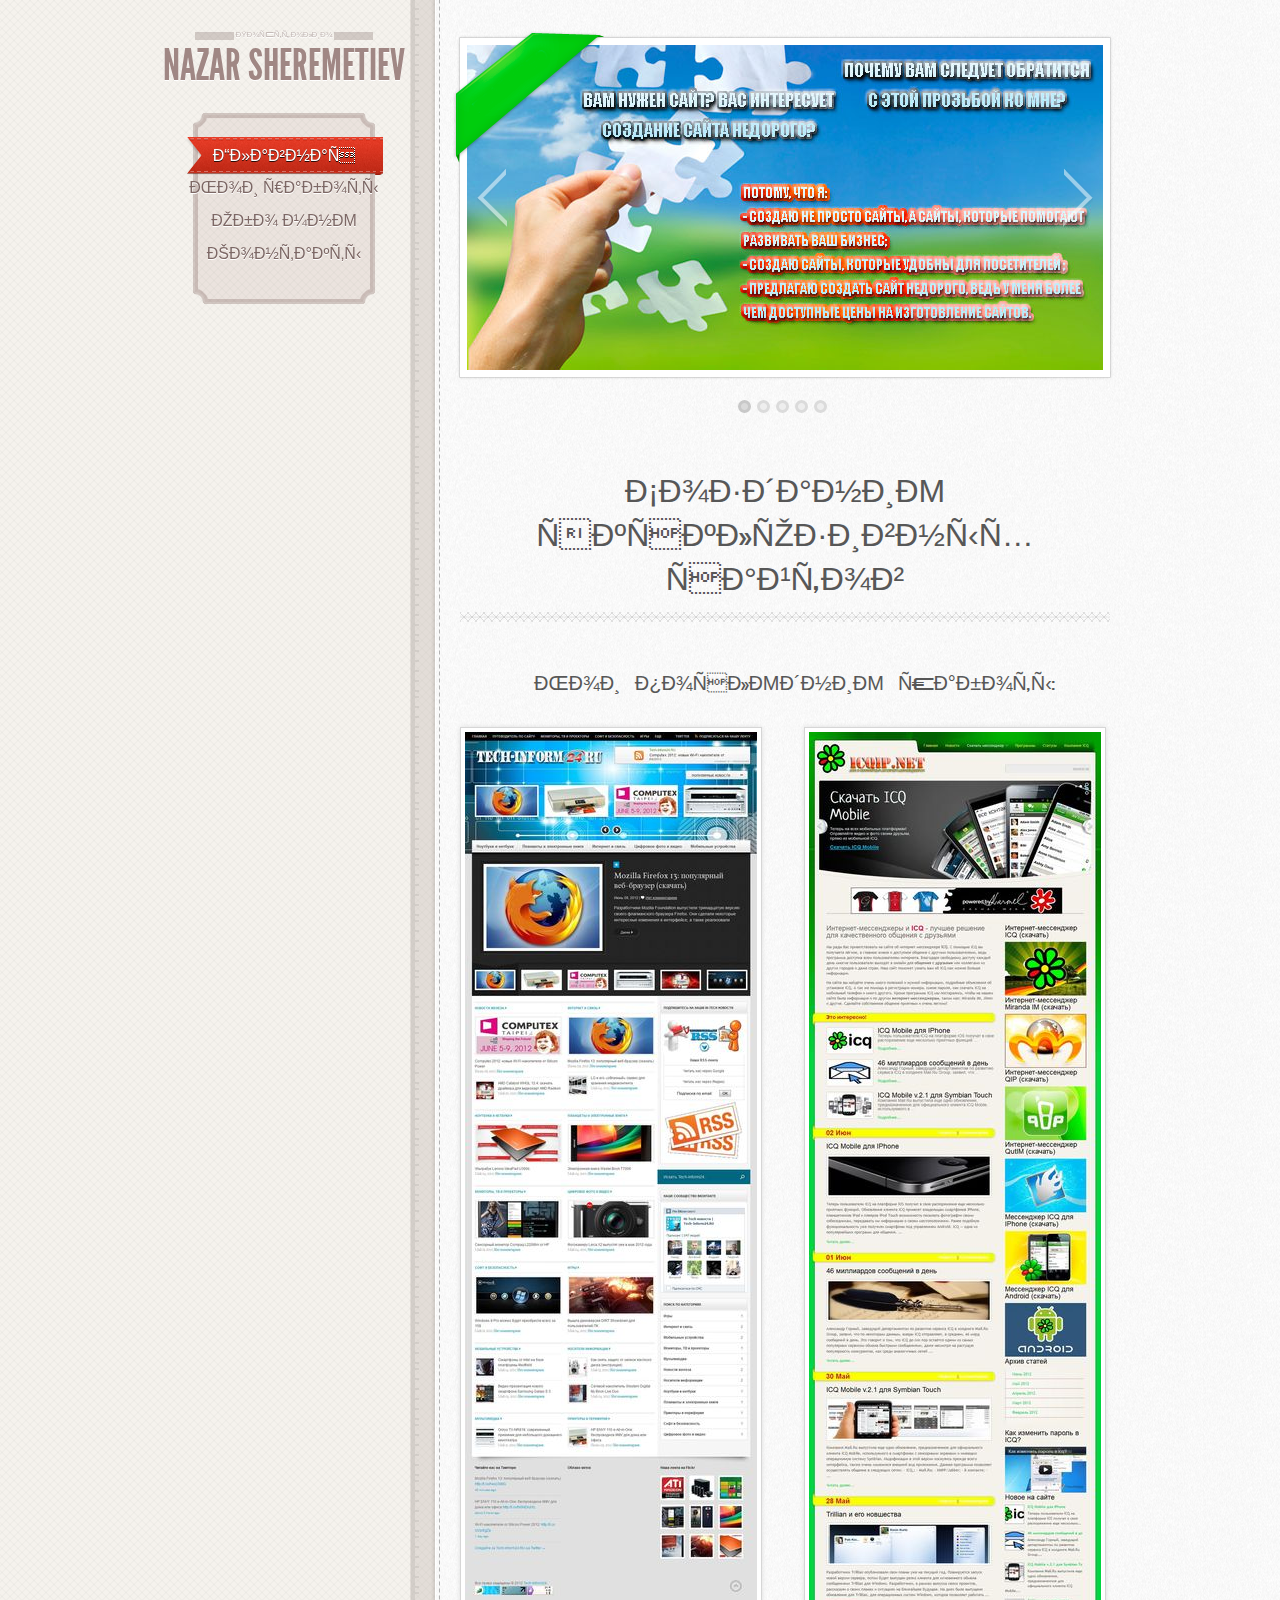
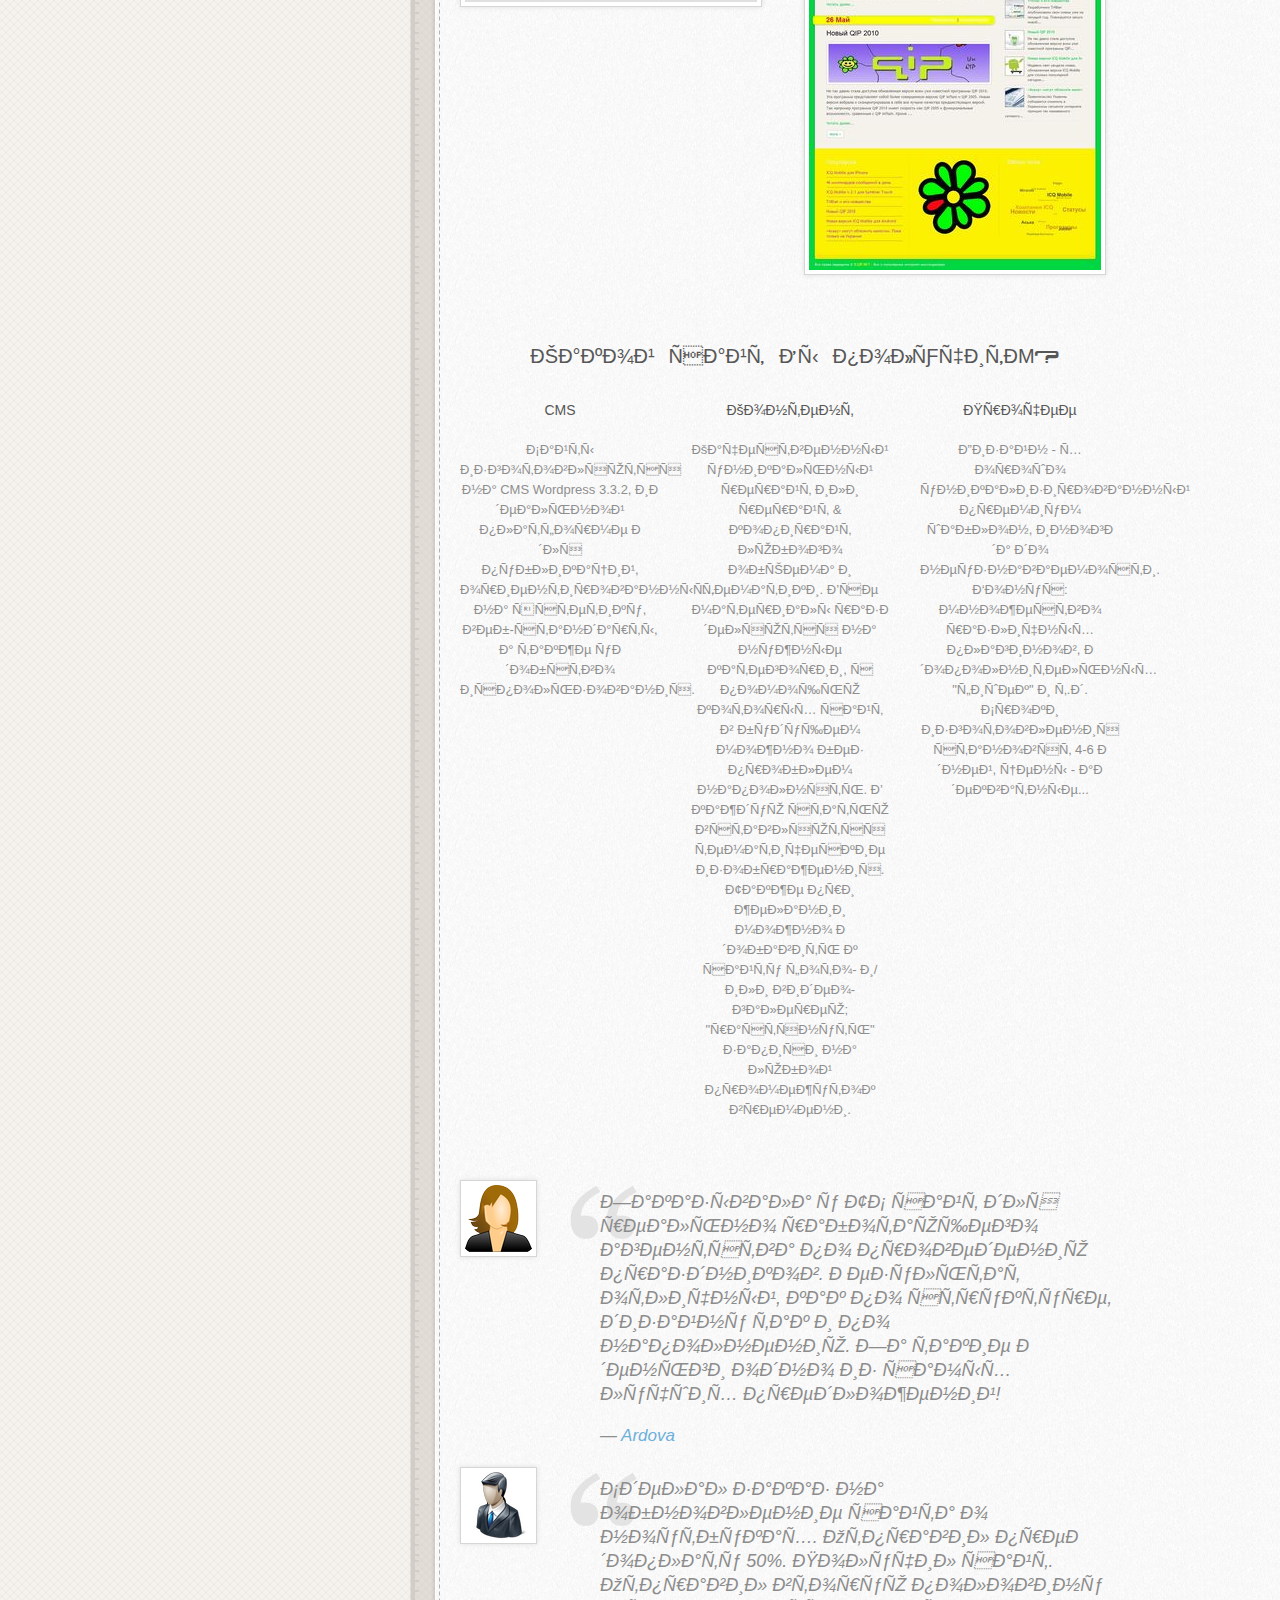
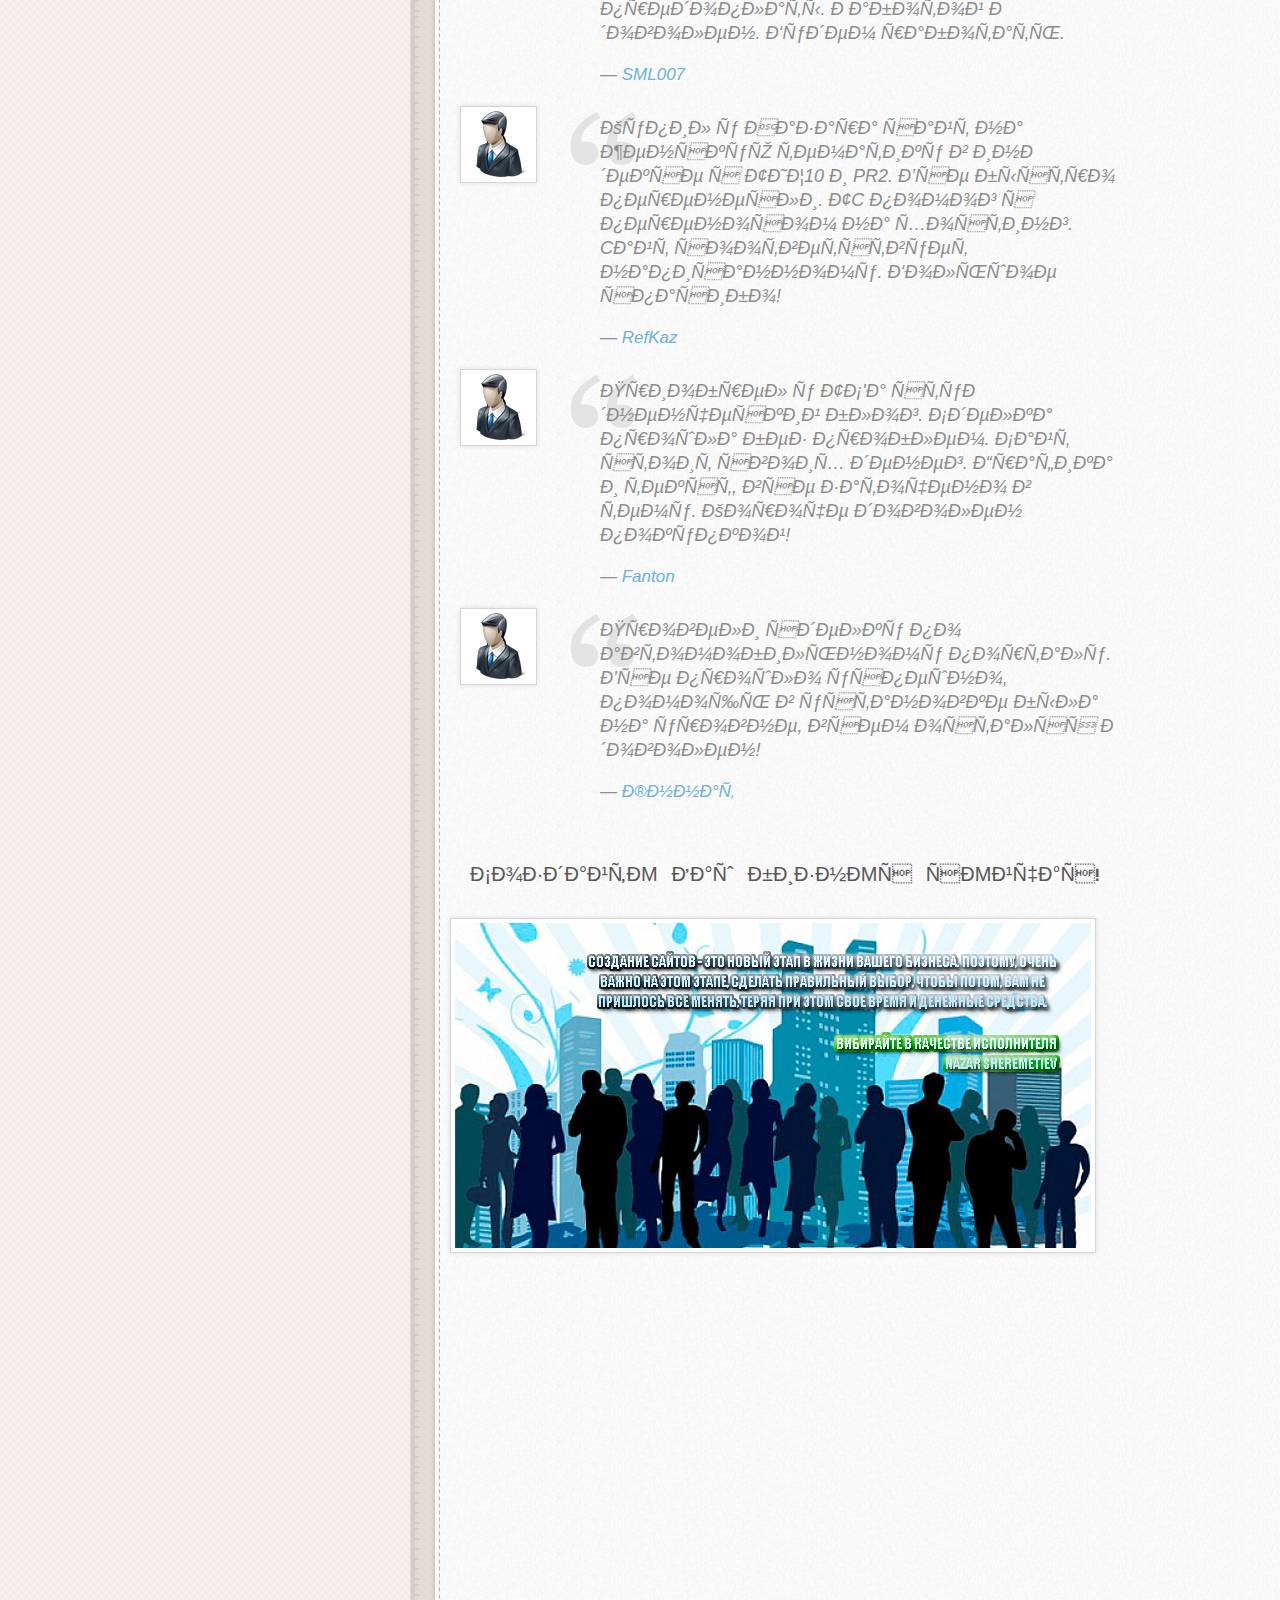
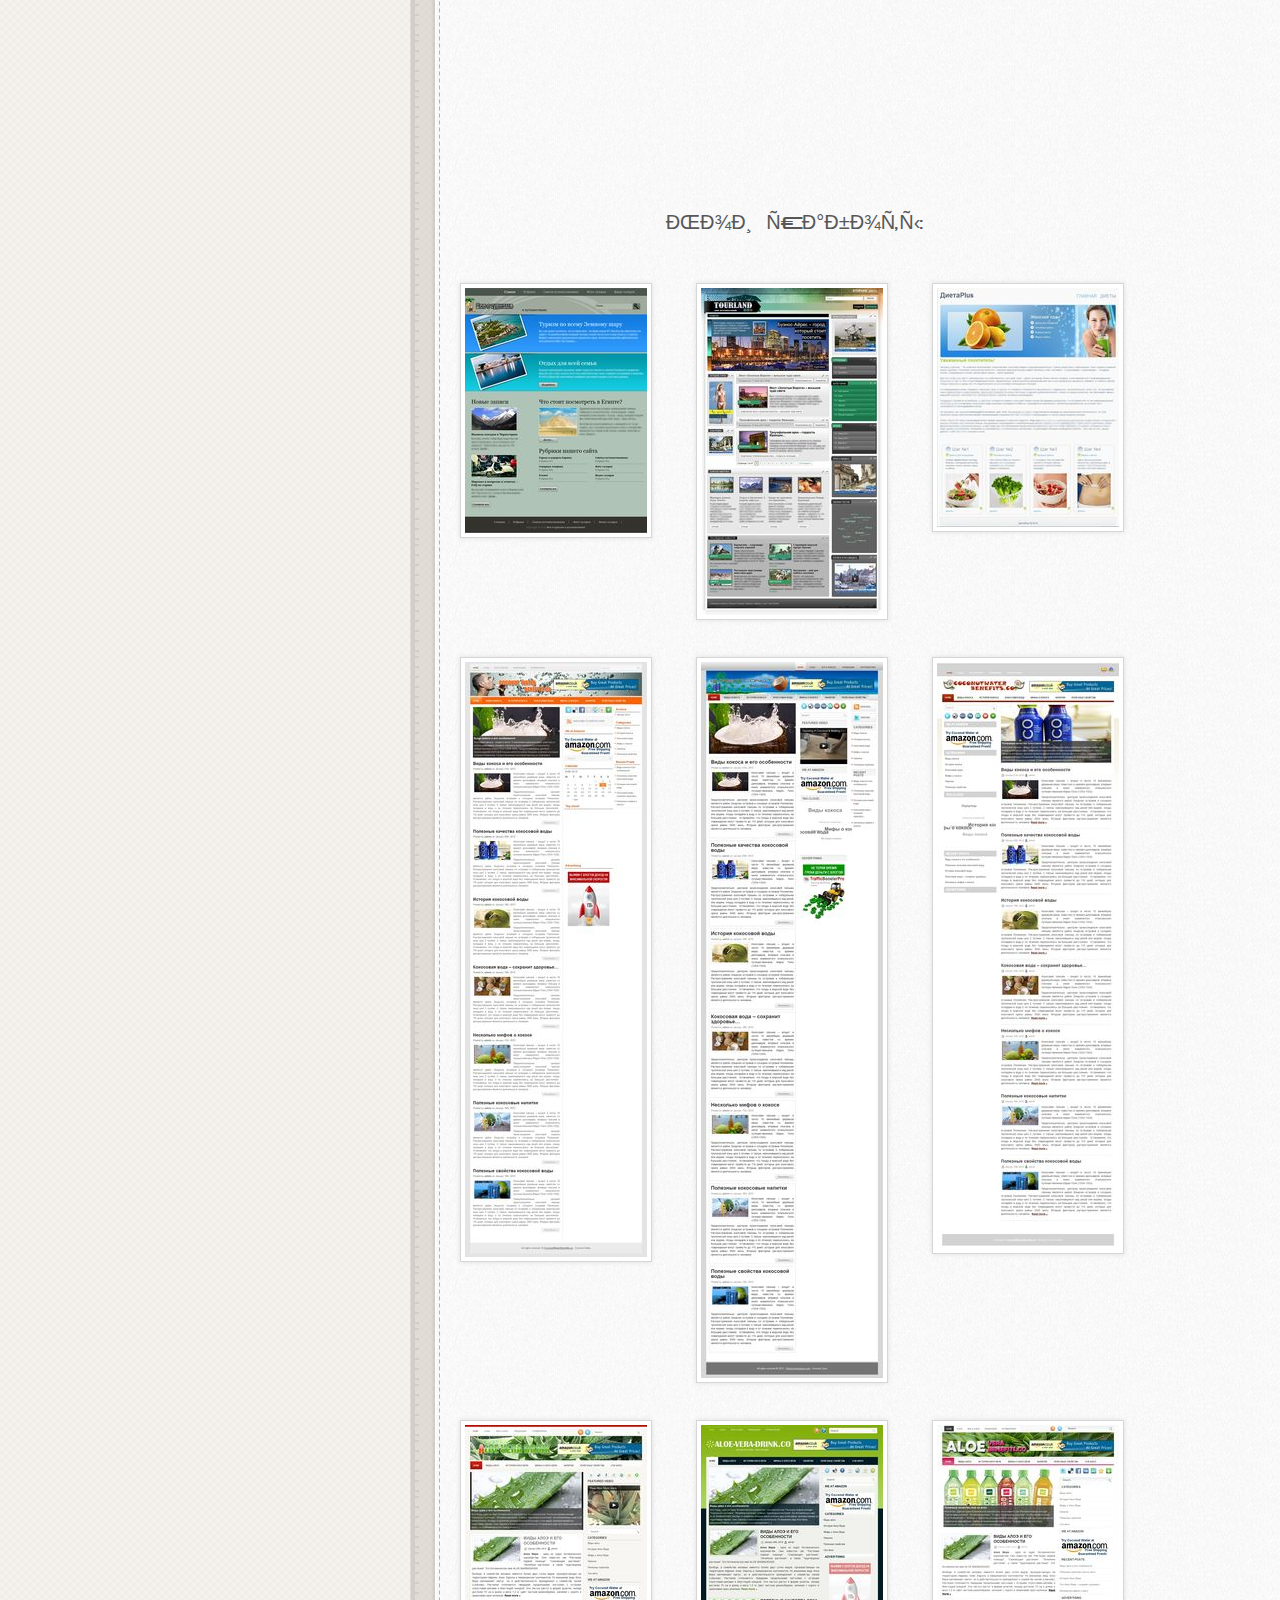
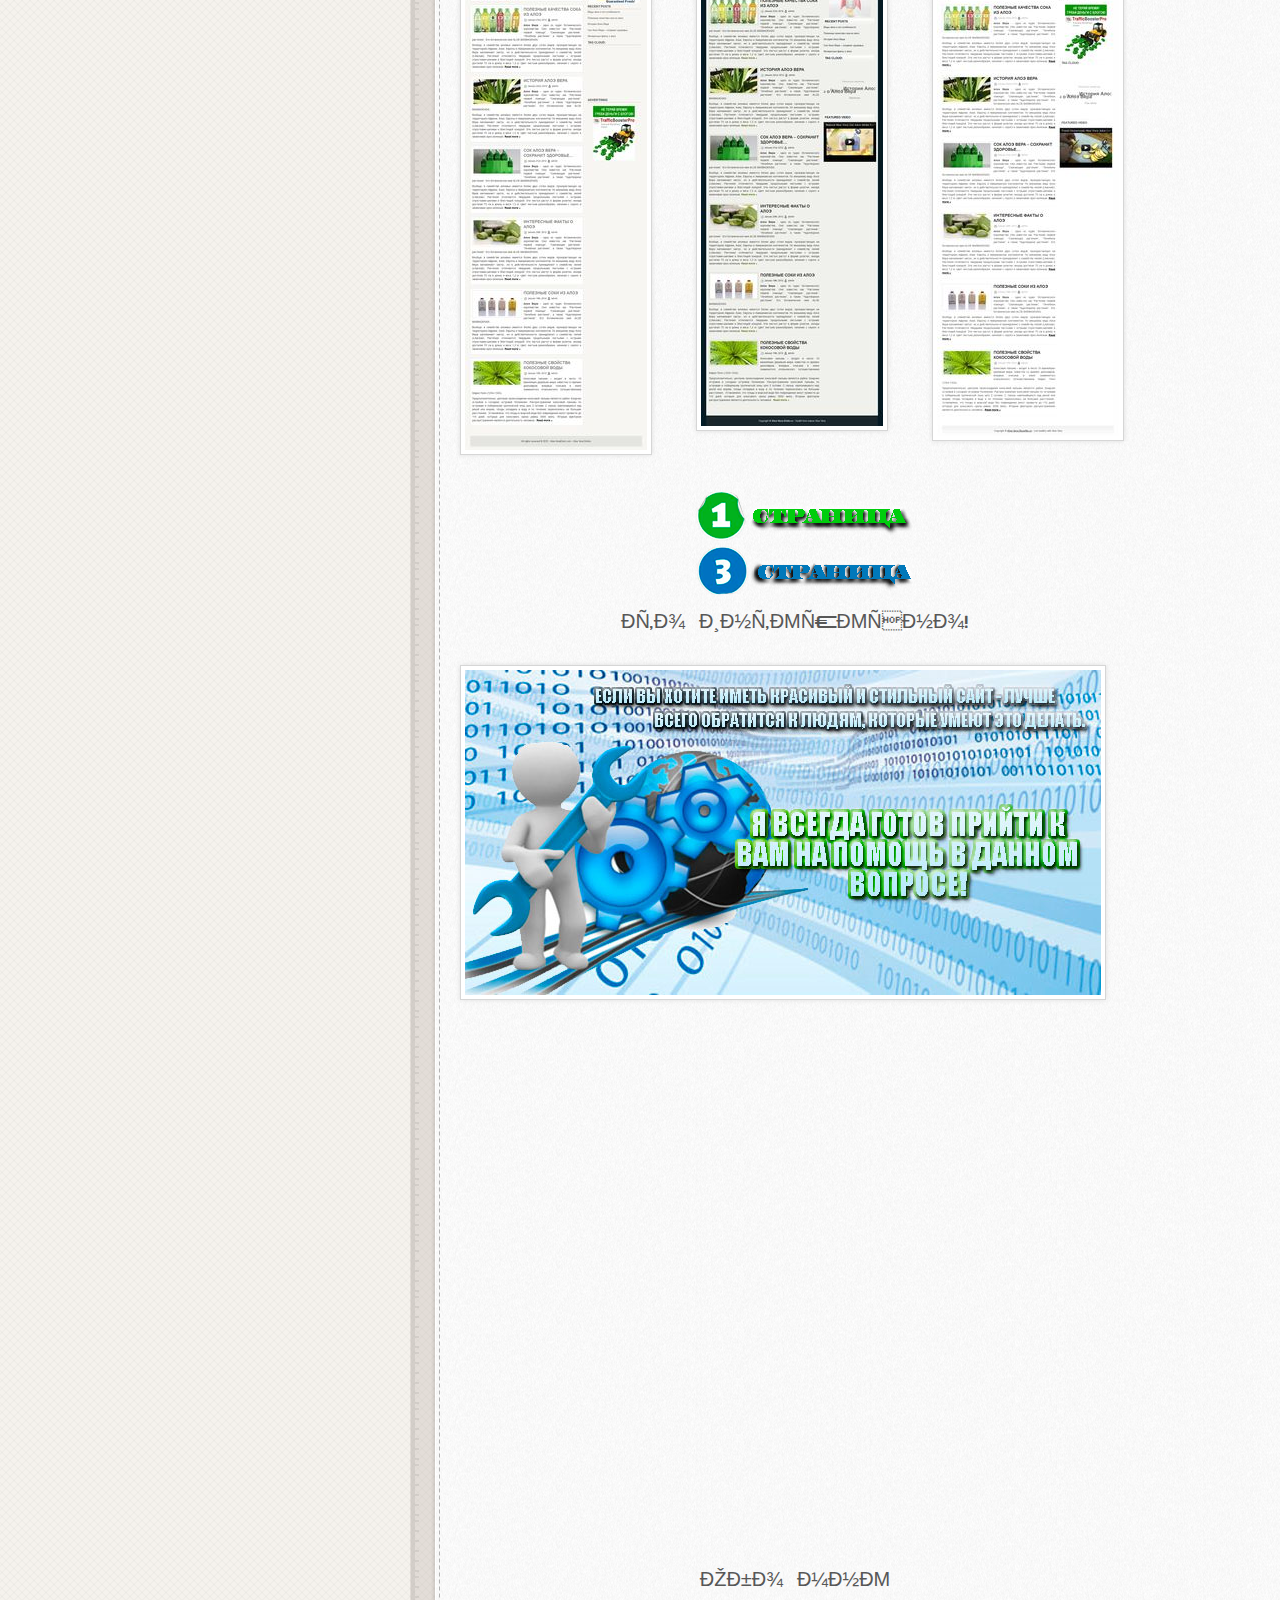
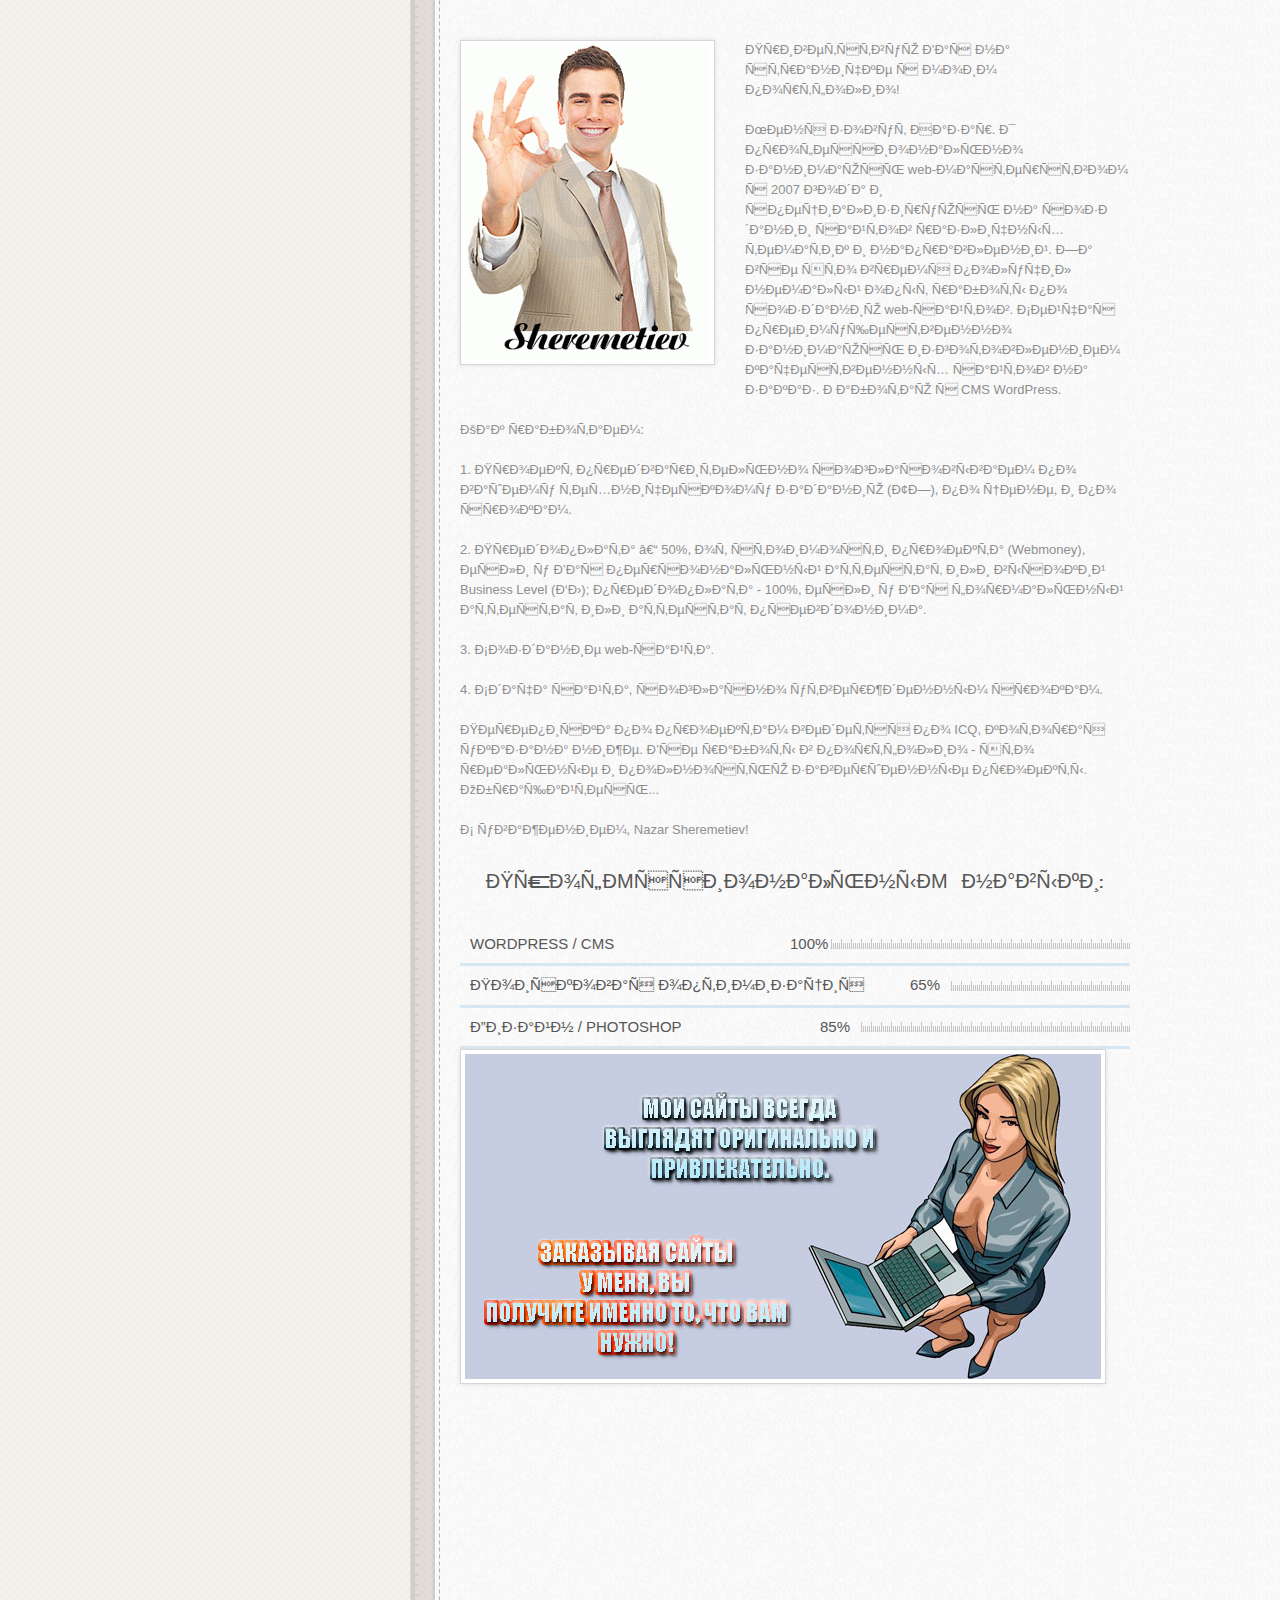
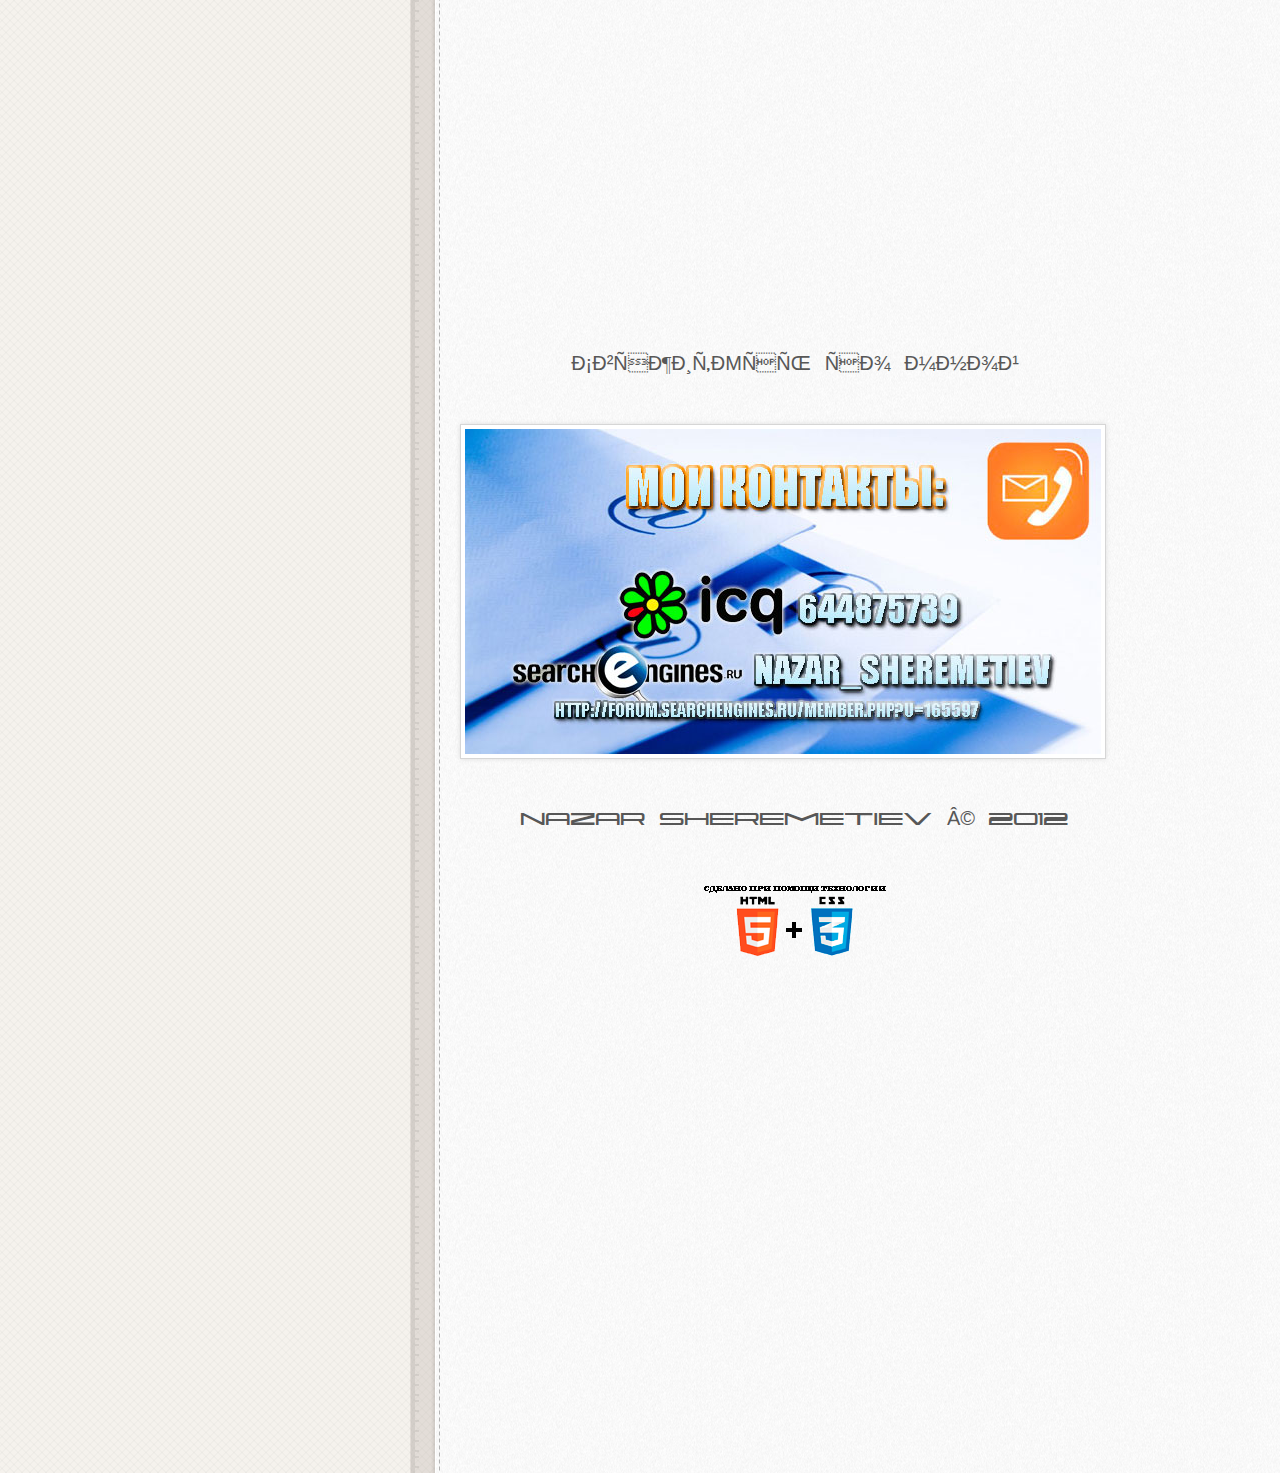
<file: page2.html>
<!DOCTYPE HTML>
<html>
<head>
<meta http-equiv="Content-Type" content="text/html; charset=ansi">
<title>Nazar Sheremetiev | Портфолио Web-Мастера</title>
<link href="css/reset.css" rel="stylesheet" media="screen">
<link href="css/style.css" rel="stylesheet" media="screen">
<link rel="stylesheet" type="text/css" href="fancybox/jquery.fancybox-1.3.4.css" media="screen" />

<!--[if lt IE 9]>
<script src="http://html5shim.googlecode.com/svn/trunk/html5.js"></script>
<![endif]-->

</head>

<body>
<div id="page">
  <aside id="sidebar">
    <nav><a class="logo" href="index.html#top" id="nav-logo"><span>Портфолио</span>Nazar Sheremetiev</a>
      <ul>
     	<li class="active" id="nav-1"><a href="index.html#home">Главная</a></li>
        <li id="nav-2"><a href="index.html#work">Мои работы</a></li>
        <li id="nav-3"><a href="index.html#about">Обо мне</a></li>
        <li id="nav-4"><a href="index.html#contact">Контакты</a></li>
      </ul>
      <div class="bg_bottom"></div>
    </nav>
  </aside>
  <div id="main-content">
  	<section id="top"></section><!-- do not remove ;)-->
    <section id="home">
      <div id="loader" class="loader"></div>
      <div id="ps_container" class="ps_container"> <span class="ribbon"></span>
        <div class="ps_image_wrapper"> 
          <!-- First initial image --> 
          <img src="images/1.jpg" alt="" /> </div>
        <!-- Navigation items -->
        <div class="ps_next"></div>
        <div class="ps_prev"></div>
        <!-- Dot list with thumbnail preview -->
        <ul class="ps_nav">
          <li class="selected"><a href="images/1.jpg" rel="images/thumbs/1.jpg">Image 1</a></li>
          <li><a href="images/2.jpg" rel="images/thumbs/2.jpg">Image 2</a></li>
          <li><a href="images/3.jpg" rel="images/thumbs/3.jpg">Image 3</a></li>
          <li><a href="images/4.jpg" rel="images/thumbs/4.jpg">Image 4</a></li>
          <li><a href="images/5.jpg" rel="images/thumbs/5.jpg">Image 5</a></li>
          <li class="ps_preview">
            <div class="ps_preview_wrapper"> 
              <!-- Thumbnail comes here --> 
            </div>
            <!-- Little triangle --> 
            <span></span> </li>
        </ul>
      </div>
      <!--end ps_container-->
      <header class="divider intro-text">
        <h2>Создание эксклюзивных сайтов</h2>
       <!-- <div class="contact-me"><a class="contact button" href="#contact">Contact Me</a></div>-->
      </header>
      <div class="recent-work columns">
        <center><h3>Мои последние работы:</h3></center>
        <div class="two-column">
          <figure><a href="images/tech-inform24.ru_post.jpg" title="Новостной Hi-Tech портал" rel="recent_work" class="zoom"><img src="images/tech-inform24.ru_main.jpg" alt="Новостной Hi-Tech портал"></a></figure>
        </div>
        <div class="two-column last">
          <figure><a href="images/icqip.net_main_post.jpg" title="Портал о популярных интернет-мессенджерах" rel="recent_work" class="zoom"><img src="images/icqip.net_main.jpg" alt="Портал о популярных интернет-мессенджерах"></a></figure>
        </div>
      </div>
      <div class="my-services columns">
        <center><h3>Какой сайт Вы получите?</h3></center>
        <div class="three-column">
          <center><h4>CMS</h4></center>
          <center><p>Сайты изготовляются на CMS Wordpress 3.3.2, идеальной платформе для публикаций, ориентированных на эстетику, веб-стандарты, а также удобство использования.</p></center>
        </div>
        <div class="three-column">
          <center><h4>Контент</h4></center>
          <center><p>Качественный уникальный рерайт или рерайт & копирайт любого объема и тематики. Все материалы разделяются на нужные категории, с помощью которых сайт в будущем можно без проблем наполнять. В каждую статью вставляются тематические изображения. Также при желании можно добавить к сайту фото- и/или видео-галерею; "растянуть" записи на любой промежуток времени.</p></center>
        </div>
        <div class="three-column last">
          <center><h4>Прочее</h4></center>
          <center><p>Дизайн - хорошо уникализированный премиум шаблон, иногда до неузнаваемости. Бонус: множество различных плагинов, дополнительных "фишек" и т.д. Сроки изготовления становят 4-6 дней, цены - адекватные...</p></center>
        </div>
      </div>
      
      <div class="one-column columns testimony">
      	<div class="clearfix says">
        <figure class="marginRight"><img src="images/user2.png" alt="Отзыв" /></figure>
        <blockquote>
          <p>Заказывала у ТС сайт для реально работающего агентства по проведению праздников. Результат отличный, как по структуре, дизайну так и по наполнению. За такие деньги одно из самых лучших предложений!</p>
          <cite>&mdash; <noindex><a href="http://forum.searchengines.ru/member.php?u=91902" rel="nofollow" target="blank">Ardova</a></noindex></cite> </blockquote>
        </div>
        <div class="clearfix says">
        <figure class="marginRight"><img src="images/user1.png" alt="Отзыв" /></figure>
        <blockquote>
          <p>Сделал заказ на обновление сайта о ноутбуках. Отправил предоплату 50%. Получил сайт. Отправил вторую половину предоплаты. Работой доволен. Будем работать.</p>
          <cite>&mdash; <noindex><a href="http://forum.searchengines.ru/member.php?u=117883" rel="nofollow" target="blank">SML007</a></noindex></cite> </blockquote>
        </div>
		<div class="clearfix says">
        <figure class="marginRight"><img src="images/user1.png" alt="Отзыв" /></figure>
        <blockquote>
          <p>Купил у Назара сайт на женскую тематику в индексе с ТИЦ10 и PR2. Все быстро перенесли. ТC помог с переносом на хостинг. Cайт соответствует написанному. Большое спасибо!</p>
          <cite>&mdash; <noindex><a href="http://forum.searchengines.ru/member.php?u=110371" rel="nofollow" target="blank">RefKaz</a></noindex></cite> </blockquote>
        </div>
		<div class="clearfix says">
        <figure class="marginRight"><img src="images/user1.png" alt="Отзыв" /></figure>
        <blockquote>
          <p>Приобрел у ТС'а студненческий блог. Сделка прошла без проблем. Сайт стоит своих денег. Графика и текст, все заточено в тему. Короче доволен покупкой!</p>
          <cite>&mdash; <noindex><a href="http://id.pr-cy.ru/fanton" rel="nofollow" target="blank">Fanton</a></noindex></cite> </blockquote>
        </div>
		<div class="clearfix says">
        <figure class="marginRight"><img src="images/user1.png" alt="Отзыв" /></figure>
        <blockquote>
          <p>Провели сделку по автомобильному порталу. Все прошло успешно, помощь в установке была на уровне, всем остался доволен!</p>
          <cite>&mdash; <noindex><a href="http://forum.searchengines.ru/member.php?u=50099" rel="nofollow" target="blank">Юннат</a></noindex></cite> </blockquote>
        </div>
          
      </div>
	  <center><h3>Создайте Ваш бизнес сейчас!</h3></center>
	  <figure class="center"><img src="images/2.jpg" alt="Создать бизнес" /></figure>
    </section> <!--end section-->
    
    <section id="work" class="clearfix">
      <header>
        <center><h2>Мои работы:</h2></center>
      </header>
      <ul class="projects list">
      	<li><figure><a href="images/vseoturizme_post.jpg" title="Туристический сайт без CMS (на PHP + инклюды)" rel="work"><img src="images/vseoturizme_main.jpg" alt="Туристический сайт без CMS (на PHP + инклюды)" /></a></figure></li>        
        <li><figure><a href="images/tourland_post.jpg" title="Туристический портал" rel="work"><img src="images/tourland_main.jpg" alt="Туристический портал" /></a></figure></li> 
        <li class="last"><figure><a href="images/dietaplus_post.jpg" title="Женский сайт о диетах без CMS (на PHP + инклюды)" rel="work"><img src="images/dietaplus_main.jpg" alt="Женский сайт о диетах" /></a></figure></li><!-- three columns-->
		
		
	    <li><figure><a href="images/coconutwaterbenefits.us_post.jpg" title="Сайт о кокосовых соках (без контента, для буржунета)" rel="work"><img src="images/coconutwaterbenefits.us_main.jpg" alt="Сайт о кокосовых соках (без контента, для буржунета)" /></a></figure></li>        
        <li><figure><a href="images/purecoconutjuice.com_post.jpg" title="Сайт о кокосовых соках (без контента, для буржунета)" rel="work"><img src="images/purecoconutjuice.com_main.jpg" alt="Сайт о кокосовых соках (без контента, для буржунета)" /></a></figure></li> 
        <li class="last"><figure><a href="images/coconutwaterbenefits.co_post.jpg" title="Сайт о кокосовых соках (без контента, для буржунета)" rel="work"><img src="images/coconutwaterbenefits.co_main.jpg" alt="Сайт о кокосовых соках (без контента, для буржунета)" /></a></figure></li><!-- three columns-->	
	
	        
        <li><figure><a href="images/aloe-veradrink.com__post.jpg" title="Сайт о соках Aloe Vera (без контента, для буржунета)" rel="work"><img src="images/aloe-veradrink.com__main.jpg" alt="Сайт о соках Aloe Vera (без контента, для буржунета)" /></a></figure></li>        
        <li><figure><a href="images/aloe-vera-drink.co_post.jpg" title="Сайт о соках Aloe Vera (без контента, для буржунета)" rel="work"><img src="images/aloe-vera-drink.co_main.jpg" alt="Сайт о соках Aloe Vera (без контента, для буржунета)" /></a></figure></li>
        <li class="last"><figure><a href="images/aloe-vera-benefits.co_post.jpg" title="Сайт о соках Aloe Vera (без контента, для буржунета)" rel="work"><img src="images/aloe-vera-benefits.co_main.jpg" alt="Сайт о соках Aloe Vera (без контента, для буржунета)" /></a></figure></li><!-- three columns-->
		
		
        <center><a href="index.html#work"><img src="images/1page.png"></a></center>
		<center><a href="page3.html#work"><img src="images/3page.png"></a></center>
		
		
		
        
      </ul>
	  <center><h3>Это интересно!</h3></center>
	  <figure class="center"><img src="images/3.jpg" alt="Заказать сайт" /></figure>
    </section> <!--end section-->
    <section id="about" class="clearfix">
      <header>
        <center><h2>Обо мне</h2></center>
      </header>
      
      
      <figure class="marginRight"><img src="images/me.gif" alt="Image" /></figure>
        <p>
Приветствую Вас на страничке с моим портфолио!</p>

<p>Меня зовут Назар. Я профессионально занимаюсь web-мастерством с 2007 года и специализируюсь на создании сайтов различных тематик и направлений. За все это время получил немалый опыт работы по созданию web-сайтов. Сейчас преимущественно занимаюсь изготовлением качественных сайтов на заказ. Работаю с CMS WordPress.</p>

<p>Как работаем:</p>

<p>1. Проект предварительно согласовываем по вашему техническому заданию (ТЗ), по цене, и по срокам.</p>
<p>2. Предоплата – 50%, от стоимости проекта (Webmoney), если у Вас персональный аттестат или высокий Business Level (БЛ); предоплата - 100%, если у Вас формальный аттестат или аттестат псевдонима.</p>
<p>3. Создание web-сайта.</p>
<p>4. Сдача сайта, согласно утвержденным срокам.</p>


<p>Переписка по проектам ведется по ICQ, которая указана ниже. Все работы в портфолио - это реальные и полностью завершенные проекты. Обращайтесь...</p>
<p>С уважением, Nazar Sheremetiev!</p>

        
       	<div class="clearfix"></div>
        <center><h3>Профессиональные навыки:</h3></center>
        <ul class="skills">
        	<li>Wordpress / CMS<span class="bar_100"><span class="percent">100%</span></span></li>
        	<li>Поисковая оптимизация <span class="bar_60"><span class="percent">65%</span></span></li>
            <li>Дизайн / Photoshop<span class="bar_90"><span class="percent">85%</span></span></li>
        <figure class="center"><img src="images/4.jpg" alt="Навыки" /></figure>    
        </ul>
        
    </section> <!--end section-->
    <section id="contact" class="clearfix">
      <header>
        <center><h2>Свяжитесь со мной</h2></center>
      </header>
      
      <figure class="center"><img src="images/5.jpg" alt="Контакты" /></figure>
      <center><h2>Nazar Sheremetiev © 2012</h2></center>
      </header>
      
      <center><img src="images/html5+css3.png"/></center>
        
      
    </section> <!--end section-->
  </div>
</div>
<script type="text/javascript" src="js/jquery-1.4.3.min.js"></script> 
<script type="text/javascript" src="js/jquery_003.js"></script> 
<script type="text/javascript" src="js/jquery.js"></script> 

<!-- The JavaScript --> 
<script type="text/javascript">
			/*
			the images preload plugin
			*/
			(function($) {
				$.fn.preload = function(options) {
					var opts 	= $.extend({}, $.fn.preload.defaults, options),
						o		= $.meta ? $.extend({}, opts, this.data()) : opts;
					return this.each(function() {
						var $e	= $(this),
							t	= $e.attr('rel'),
							i	= $e.attr('href'),
							l	= 0;
						$('<img/>').load(function(i){
							++l;
							if(l==2) o.onComplete();
						}).attr('src',i);	
						$('<img/>').load(function(i){
							++l;
							if(l==2) o.onComplete();
						}).attr('src',t);	
					});
				};
				$.fn.preload.defaults = {
					onComplete	: function(){return false;}
				};
			})(jQuery);
		</script> 
<script type="text/javascript">
			$(function() {
				//some elements..
				var $ps_container		= $('#ps_container'),
					$ps_image_wrapper 	= $ps_container.find('.ps_image_wrapper'),
					$ps_next			= $ps_container.find('.ps_next'),
					$ps_prev			= $ps_container.find('.ps_prev'),
					$ps_nav				= $ps_container.find('.ps_nav'),
					$tooltip			= $ps_container.find('.ps_preview'),
					$ps_preview_wrapper = $tooltip.find('.ps_preview_wrapper'),
					$links				= $ps_nav.children('li').not($tooltip),
					total_images		= $links.length,
					currentHovered		= -1,
					current				= 0,
					$loader				= $('#loader');
				
				/*check if you are using a browser*/	
				var ie 				= false;
				if ($.browser.msie) {
					ie = true;//you are not!Anyway let's give it a try
				}
				if(!ie)
					$tooltip.css({
						opacity	: 0
					}).show();
					
					
				/*first preload images (thumbs and large images)*/
				var loaded	= 0;
				$links.each(function(i){
					var $link 	= $(this);
					$link.find('a').preload({
						onComplete	: function(){
							++loaded;
							if(loaded == total_images){
								//all images preloaded,
								//show ps_container and initialize events
								$loader.hide();
								$ps_container.show();
								//when mouse enters the pages (the dots),
								//show the tooltip,
								//when mouse leaves hide the tooltip,
								//clicking on one will display the respective image	
								$links.bind('mouseenter',showTooltip)
									  .bind('mouseleave',hideTooltip)
									  .bind('click',showImage);
								//navigate through the images
								$ps_next.bind('click',nextImage);
								$ps_prev.bind('click',prevImage);
							}
						}
					});
				});
				
				function showTooltip(){
					var $link			= $(this),
						idx				= $link.index(),
						linkOuterWidth	= $link.outerWidth(),
						//this holds the left value for the next position
						//of the tooltip
						left			= parseFloat(idx * linkOuterWidth) - $tooltip.width()/2 + linkOuterWidth/2,
						//the thumb image source
						$thumb			= $link.find('a').attr('rel'),
						imageLeft;
					
					//if we are not hovering the current one
					if(currentHovered != idx){
						//check if we will animate left->right or right->left
						if(currentHovered != -1){
							if(currentHovered < idx){
								imageLeft	= 75;
							}
							else{
								imageLeft	= -75;
							}
						}
						currentHovered = idx;
						
						//the next thumb image to be shown in the tooltip
						var $newImage = $('<img/>').css('left','0px')
												   .attr('src',$thumb);
						
						//if theres more than 1 image 
						//(if we would move the mouse too fast it would probably happen)
						//then remove the oldest one (:last)
						if($ps_preview_wrapper.children().length > 1)
							$ps_preview_wrapper.children(':last').remove();
						
						//prepend the new image
						$ps_preview_wrapper.prepend($newImage);
						
						var $tooltip_imgs		= $ps_preview_wrapper.children(),
							tooltip_imgs_count	= $tooltip_imgs.length;
							
						//if theres 2 images on the tooltip
						//animate the current one out, and the new one in
						if(tooltip_imgs_count > 1){
							$tooltip_imgs.eq(tooltip_imgs_count-1)
										 .stop()
										 .animate({
											left:-imageLeft+'px'
										  },150,function(){
												//remove the old one
												$(this).remove();
										  });
							$tooltip_imgs.eq(0)
										 .css('left',imageLeft + 'px')
										 .stop()
										 .animate({
											left:'0px'
										  },150);
						}
					}
					//if we are not using a "browser", we just show the tooltip,
					//otherwise we fade it
					//
					if(ie)
						$tooltip.css('left',left + 'px').show();
					else
					$tooltip.stop()
							.animate({
								left		: left + 'px',
								opacity		: 1
							},150);
				}
				
				function hideTooltip(){
					//hide / fade out the tooltip
					if(ie)
						$tooltip.hide();
					else
					$tooltip.stop()
						    .animate({
								opacity		: 0
							},150);
				}
				
				function showImage(e){
					var $link				= $(this),
						idx					= $link.index(),
						$image				= $link.find('a').attr('href'),
						$currentImage 		= $ps_image_wrapper.find('img'),
						currentImageWidth	= $currentImage.width();
					
					//if we click the current one return
					if(current == idx) return false;
					
					//add class selected to the current page / dot
					$links.eq(current).removeClass('selected');
					$link.addClass('selected');
					
					//the new image element
					var $newImage = $('<img/>').css('left',currentImageWidth + 'px')
											   .attr('src',$image);
					
					//if the wrapper has more than one image, remove oldest
					if($ps_image_wrapper.children().length > 1)
						$ps_image_wrapper.children(':last').remove();
					
					//prepend the new image
					$ps_image_wrapper.prepend($newImage);
					
					//the new image width. 
					//This will be the new width of the ps_image_wrapper
					var newImageWidth	= $newImage.width();
				
					//check animation direction
					if(current > idx){
						$newImage.css('left',-newImageWidth + 'px');
						currentImageWidth = -newImageWidth;
					}	
					current = idx;
					//animate the new width of the ps_image_wrapper 
					//(same like new image width)
					$ps_image_wrapper.stop().animate({
					    width	: newImageWidth + 'px'
					},350);
					//animate the new image in
					$newImage.stop().animate({
					    left	: '0px'
					},350);
					//animate the old image out
					$currentImage.stop().animate({
					    left	: -currentImageWidth + 'px'
					},350);
				
					e.preventDefault();
				}				
				
				function nextImage(){
					if(current < total_images){
						$links.eq(current+1).trigger('click');
					}
				}
				function prevImage(){
					if(current > 0){
						$links.eq(current-1).trigger('click');
					}
				}
			});
        </script>
        <script type="text/javascript" src="fancybox/jquery.mousewheel-3.0.4.pack.js"></script>
<script type="text/javascript" src="fancybox/jquery.fancybox-1.3.4.pack.js"></script>
<script type="text/javascript">

		$(document).ready(function() {
			
			
			$('.projects li figure a img').animate({'opacity' : 1}).hover(function() {
				$(this).animate({'opacity' : .5});
			}, function() {
				$(this).animate({'opacity' : 1});
			});
			$('.zoom img').animate({'opacity' : 1}).hover(function() {
				$(this).animate({'opacity' : .5});
			}, function() {
				$(this).animate({'opacity' : 1});
			});

			$("a[rel=work]").fancybox({
				'transitionIn'		: 'fade',
				'transitionOut'		: 'fade',
				'titlePosition' 	: 'over',
				'titleFormat'		: function(title, currentArray, currentIndex, currentOpts) {
					return '<span id="fancybox-title-over">Image ' + (currentIndex + 1) + ' / ' + currentArray.length + (title.length ? ' &nbsp; ' + title : '') + '</span>';
				}
			});
			$("a[rel=recent_work]").fancybox({
				'transitionIn'		: 'fade',
				'transitionOut'		: 'fade',
				'titlePosition' 	: 'over',
				'titleFormat'		: function(title, currentArray, currentIndex, currentOpts) {
					return '<span id="fancybox-title-over">Image ' + (currentIndex + 1) + ' / ' + currentArray.length + (title.length ? ' &nbsp; ' + title : '') + '</span>';
				}
			});

			
		});
	</script>
</body>
</html>
</file>
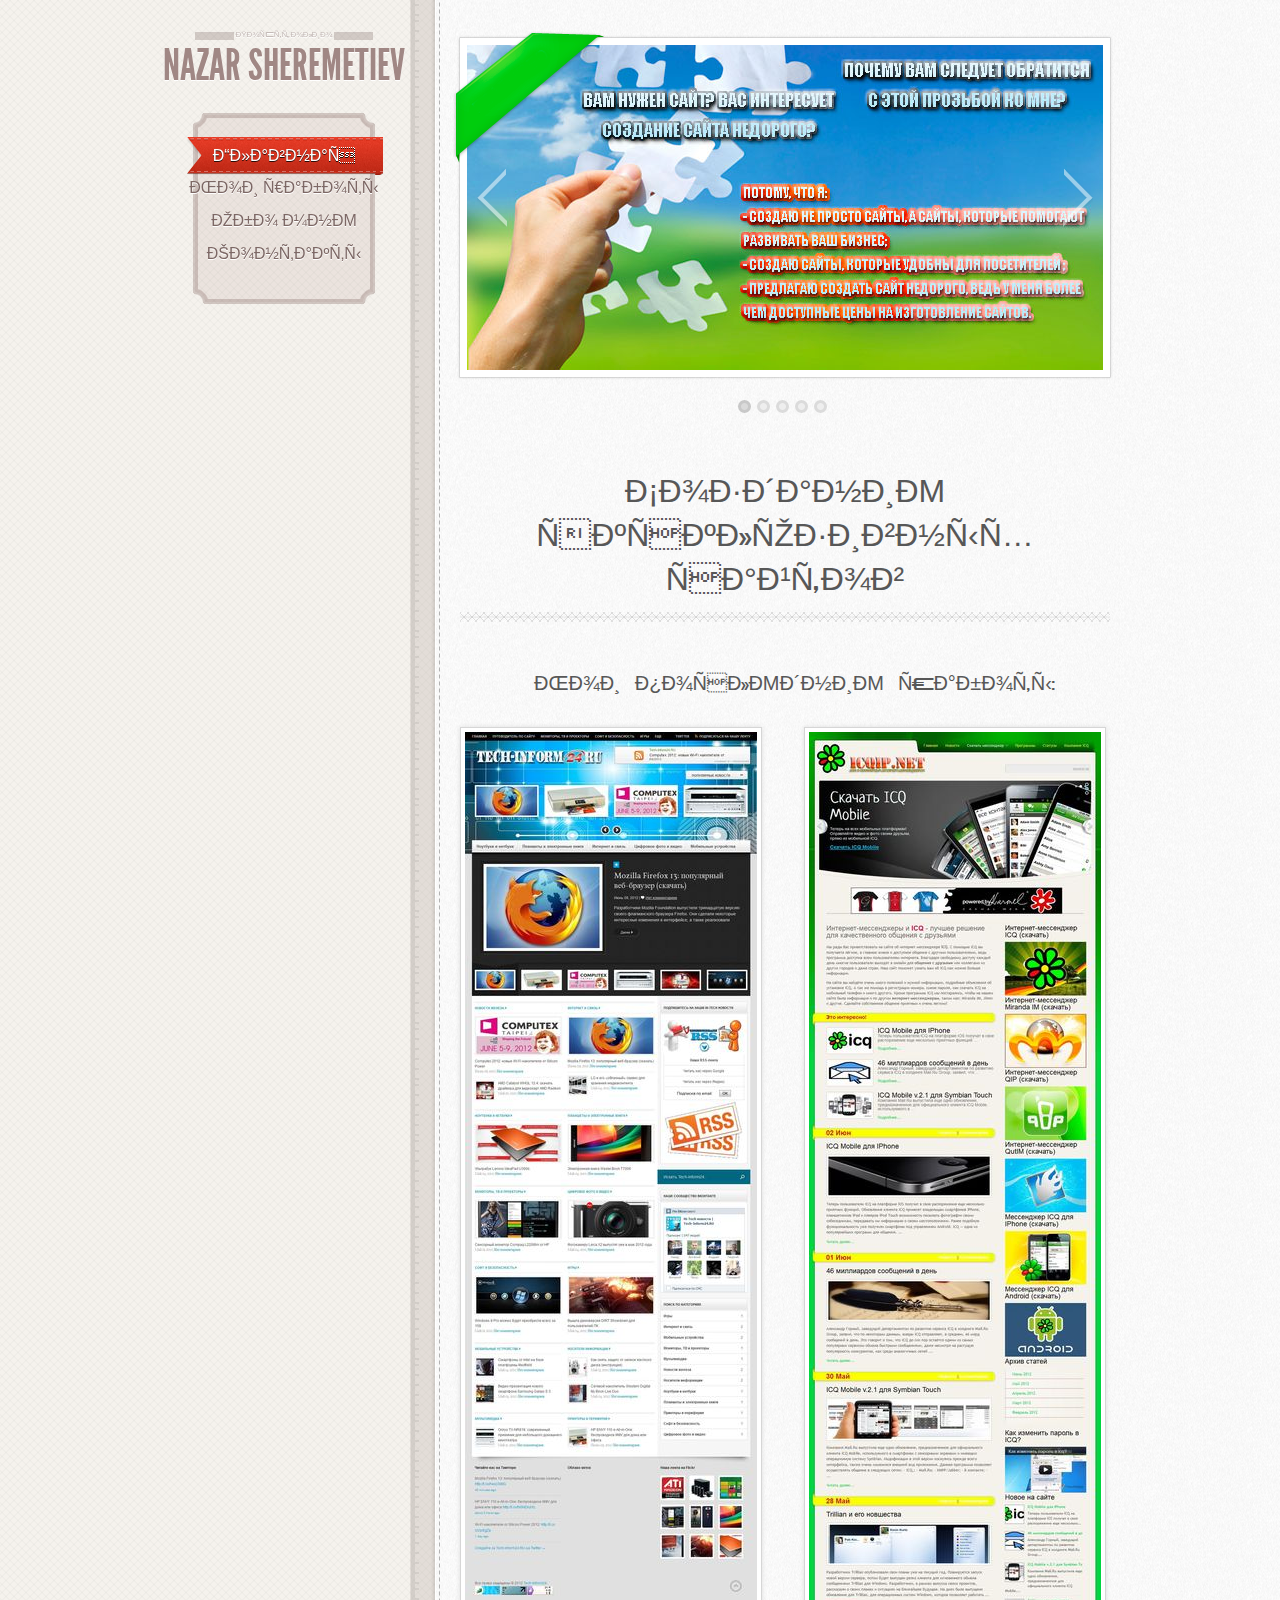
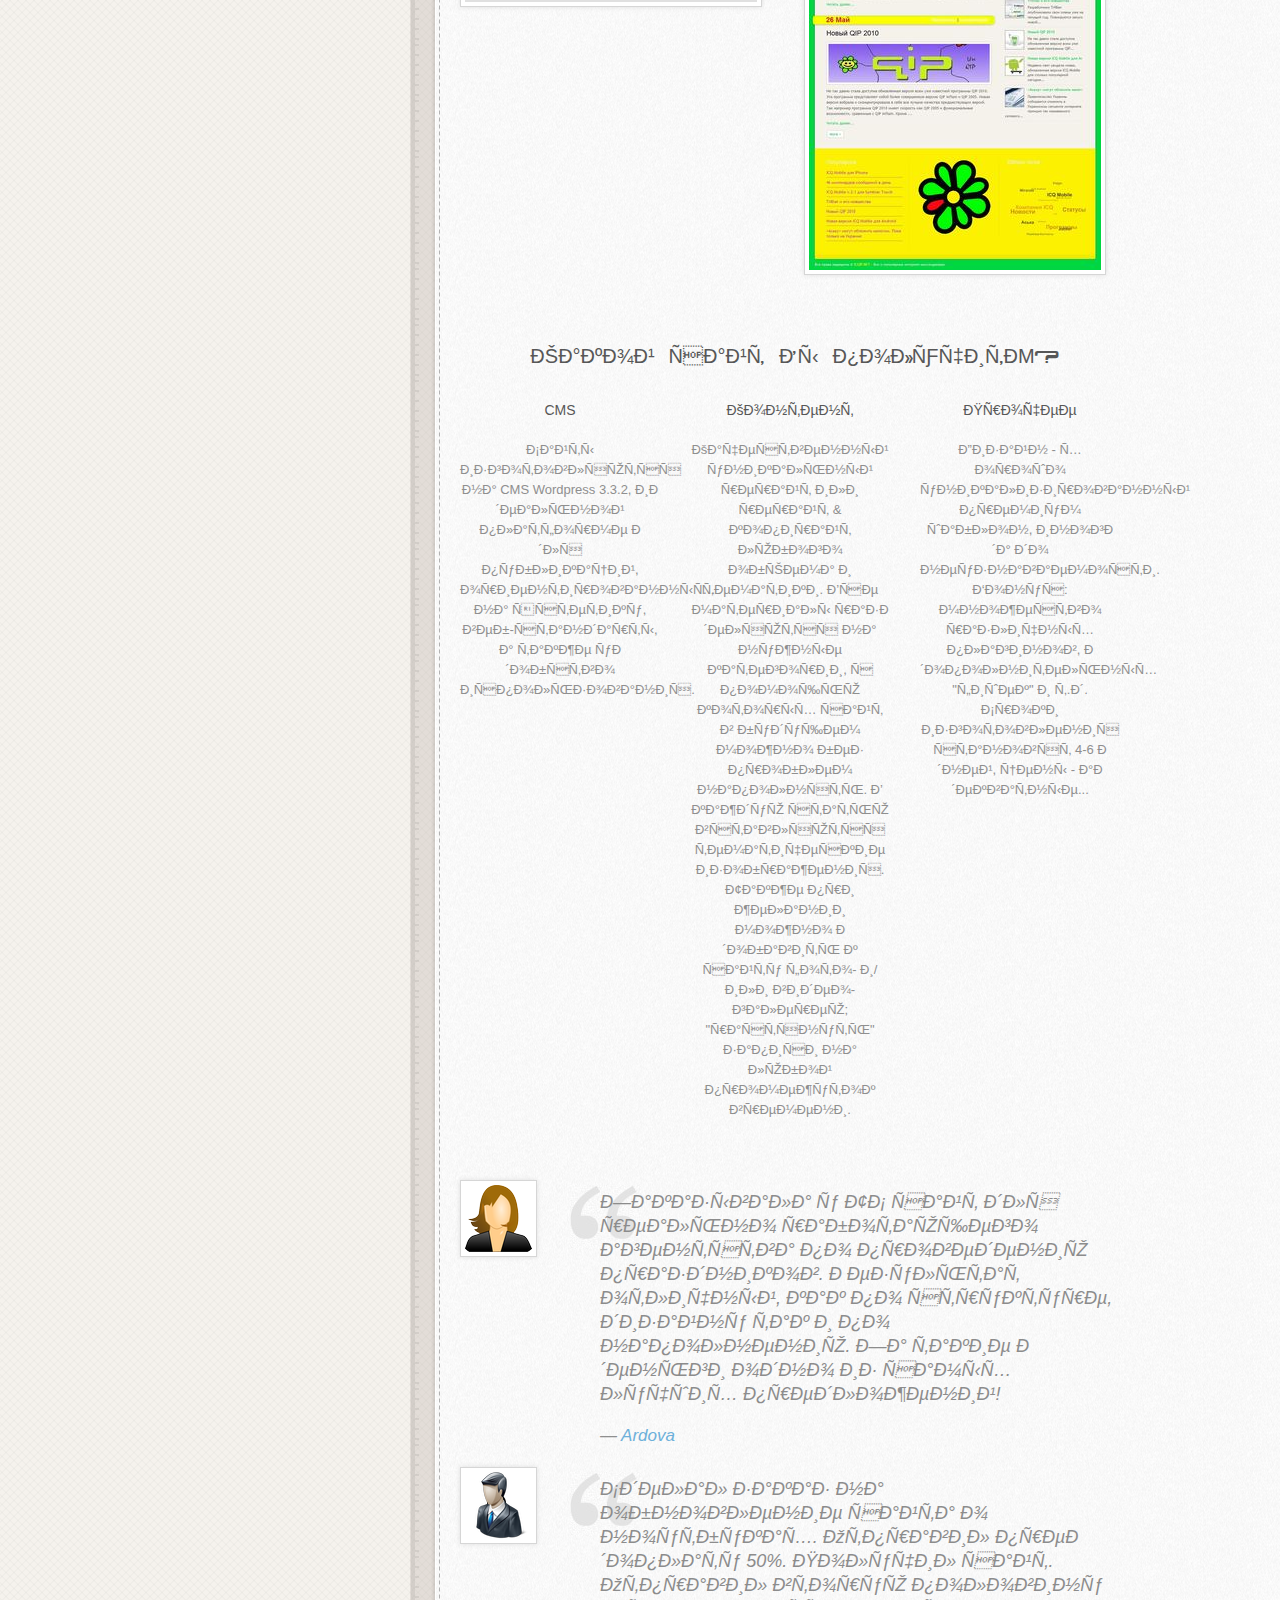
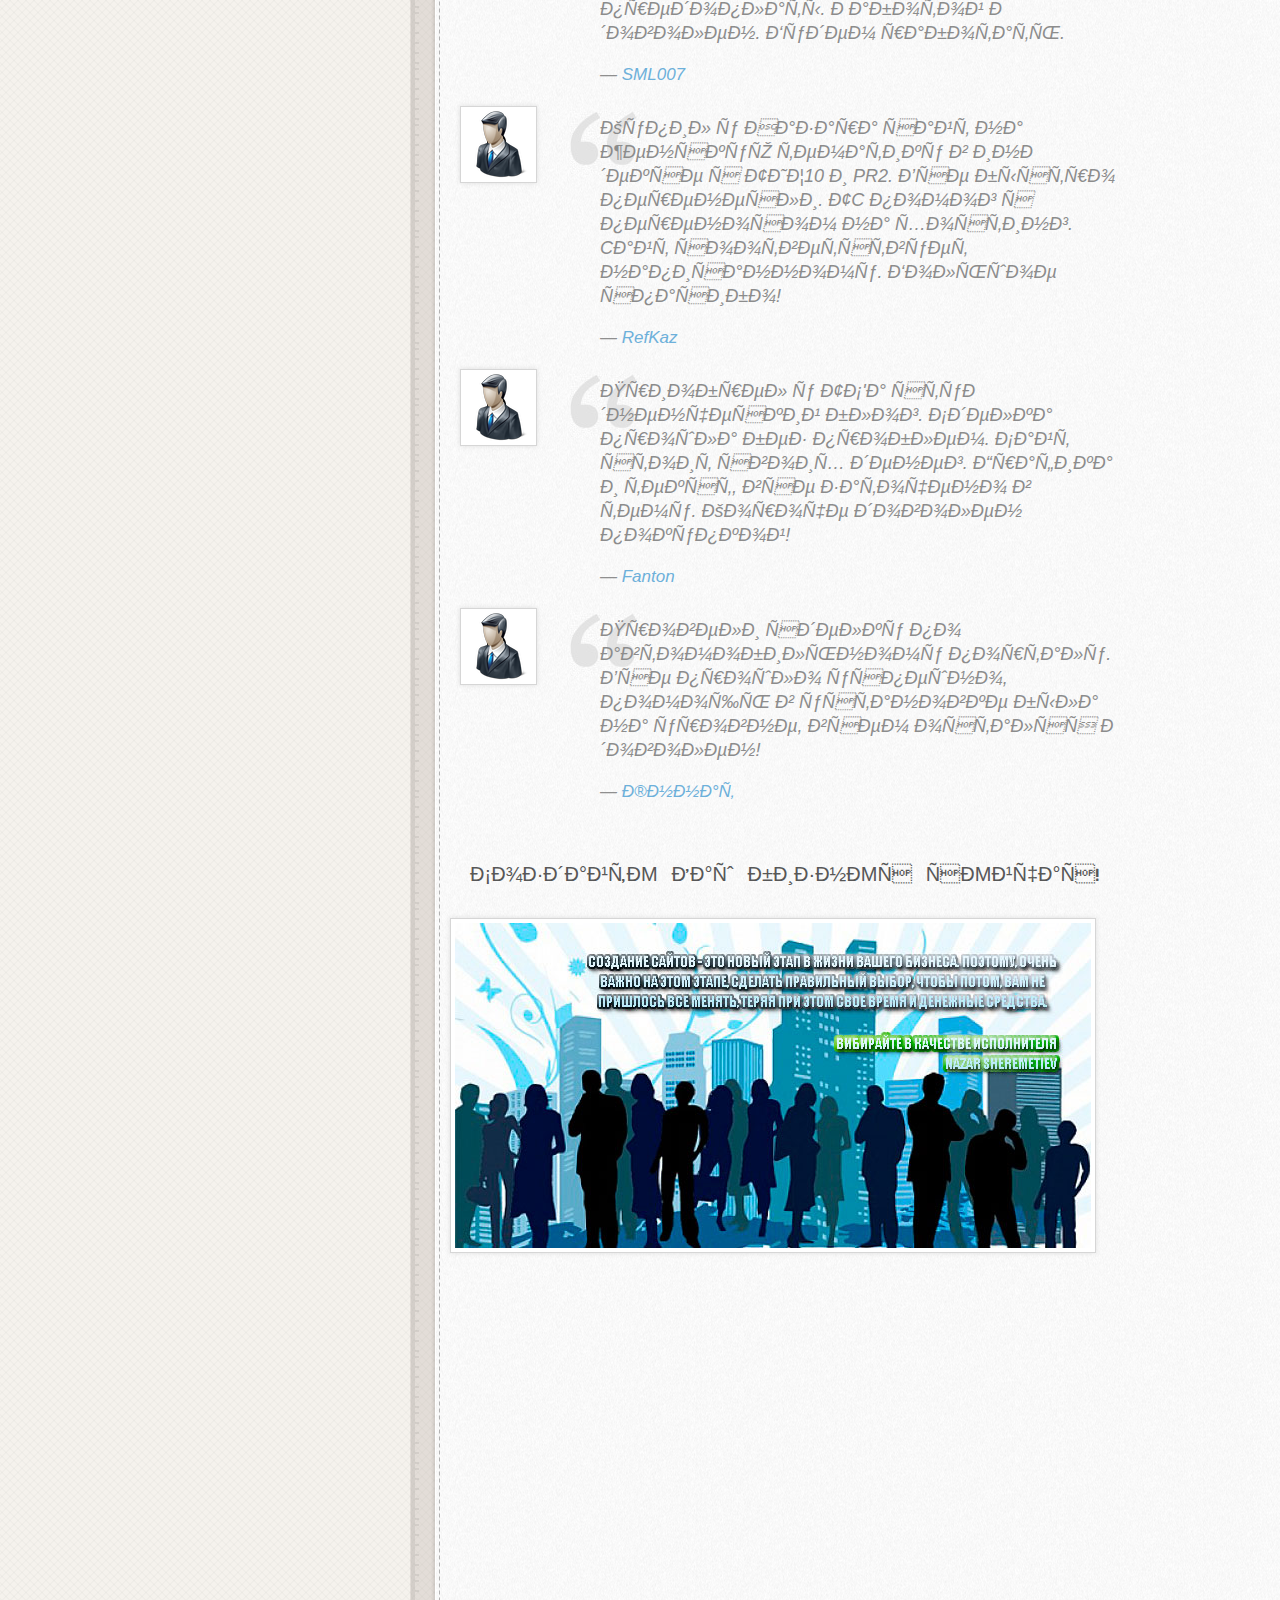
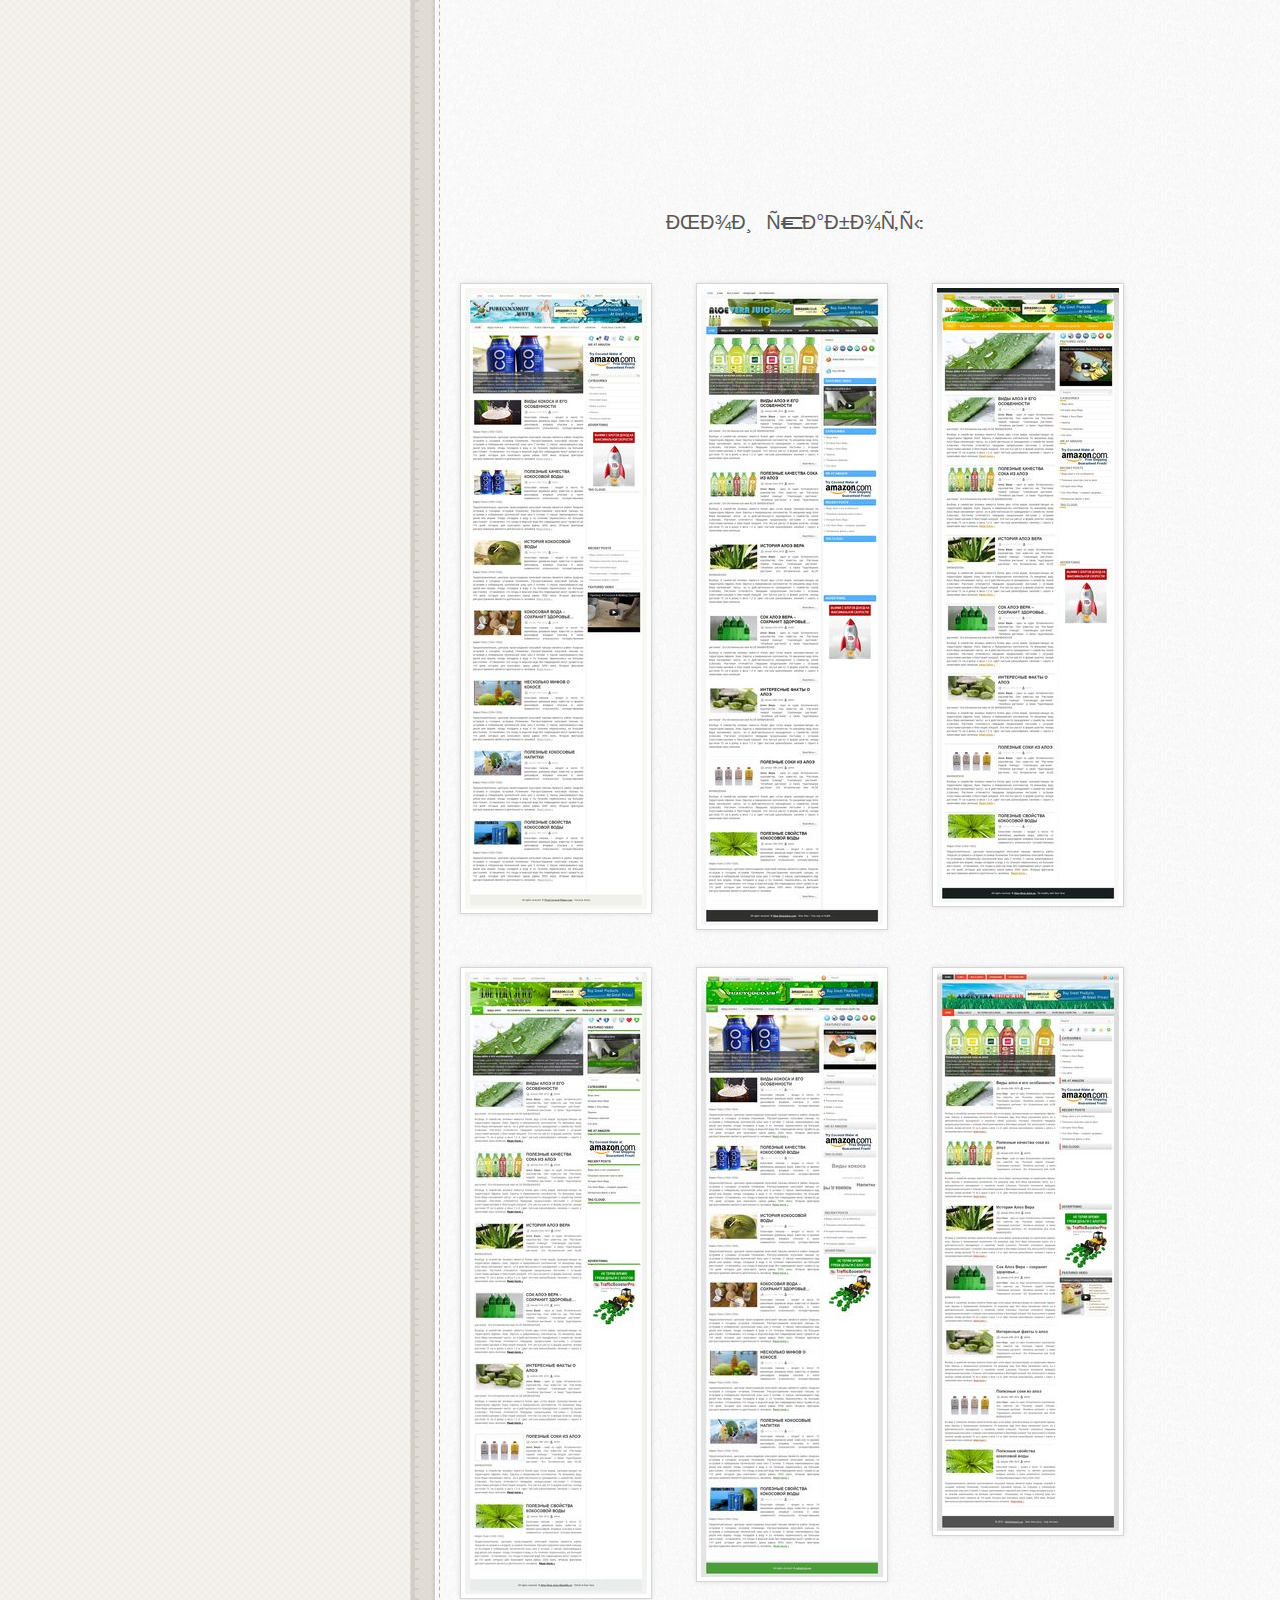
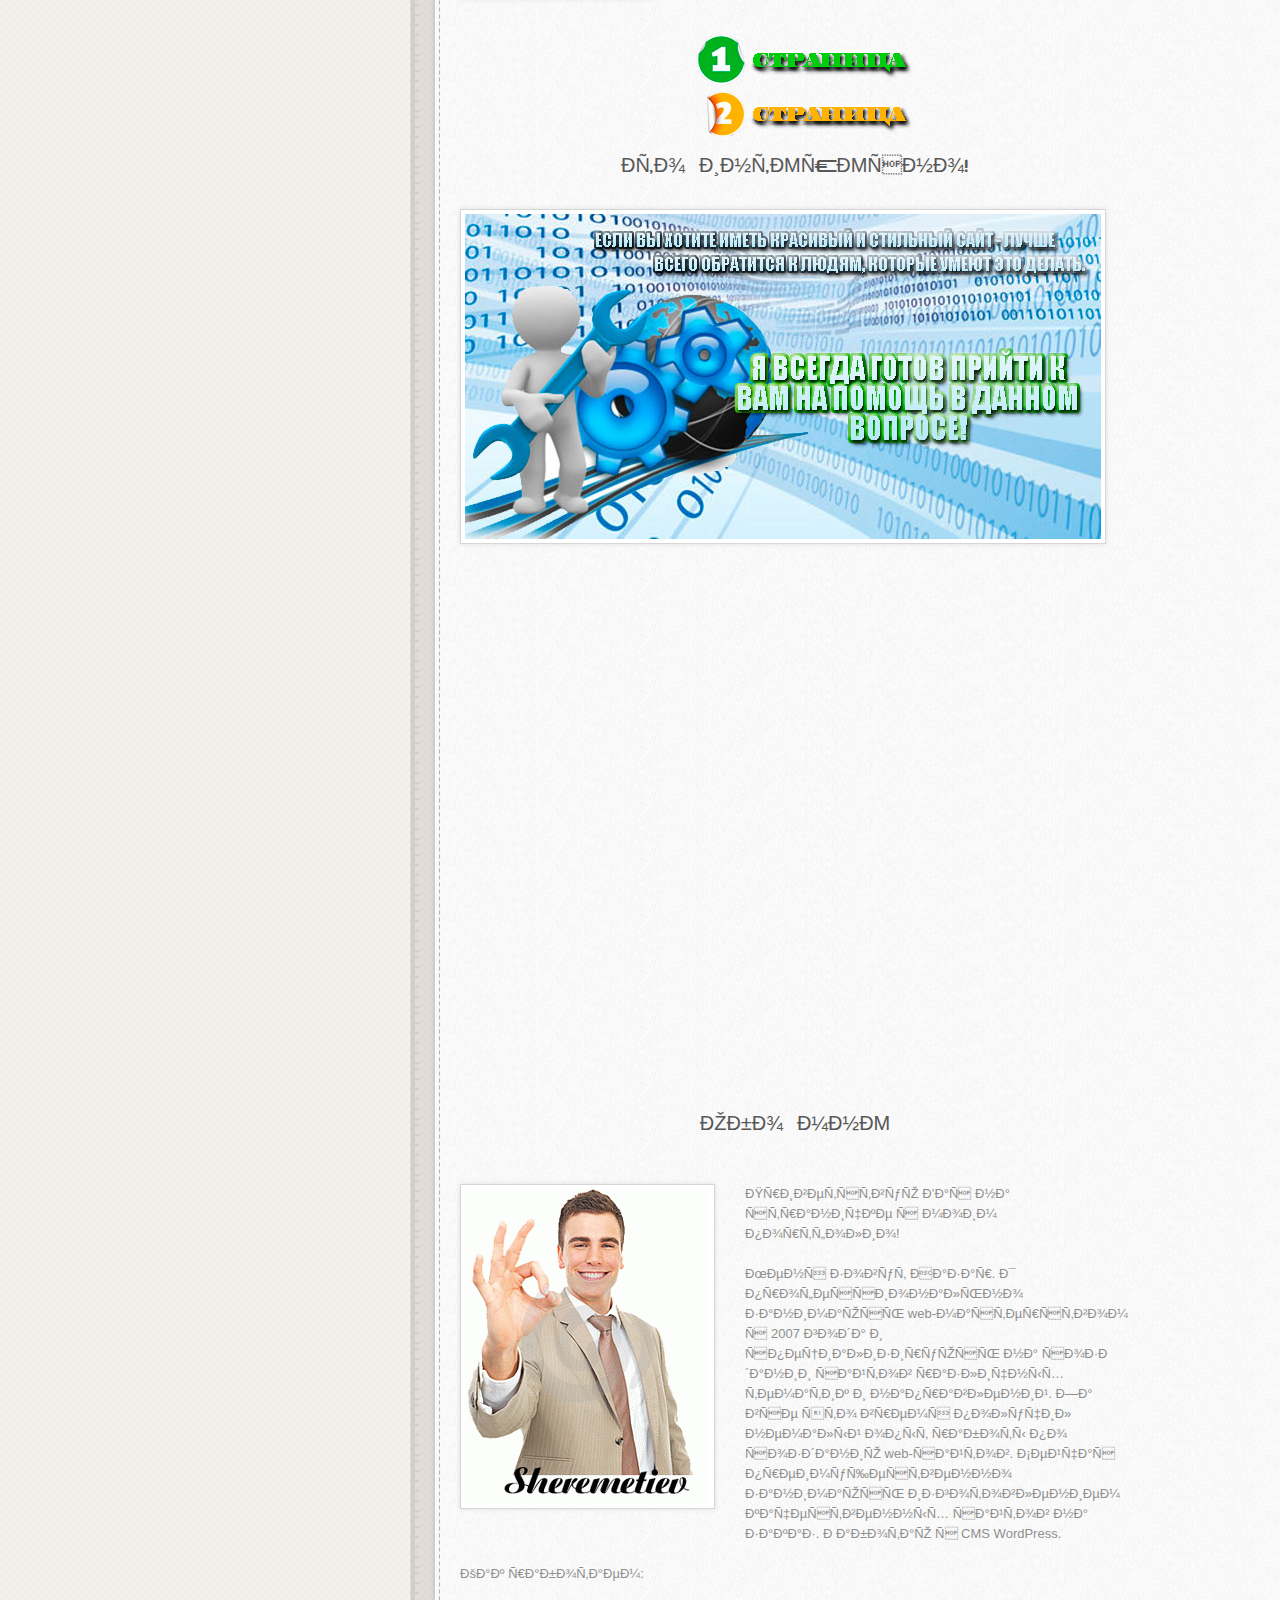
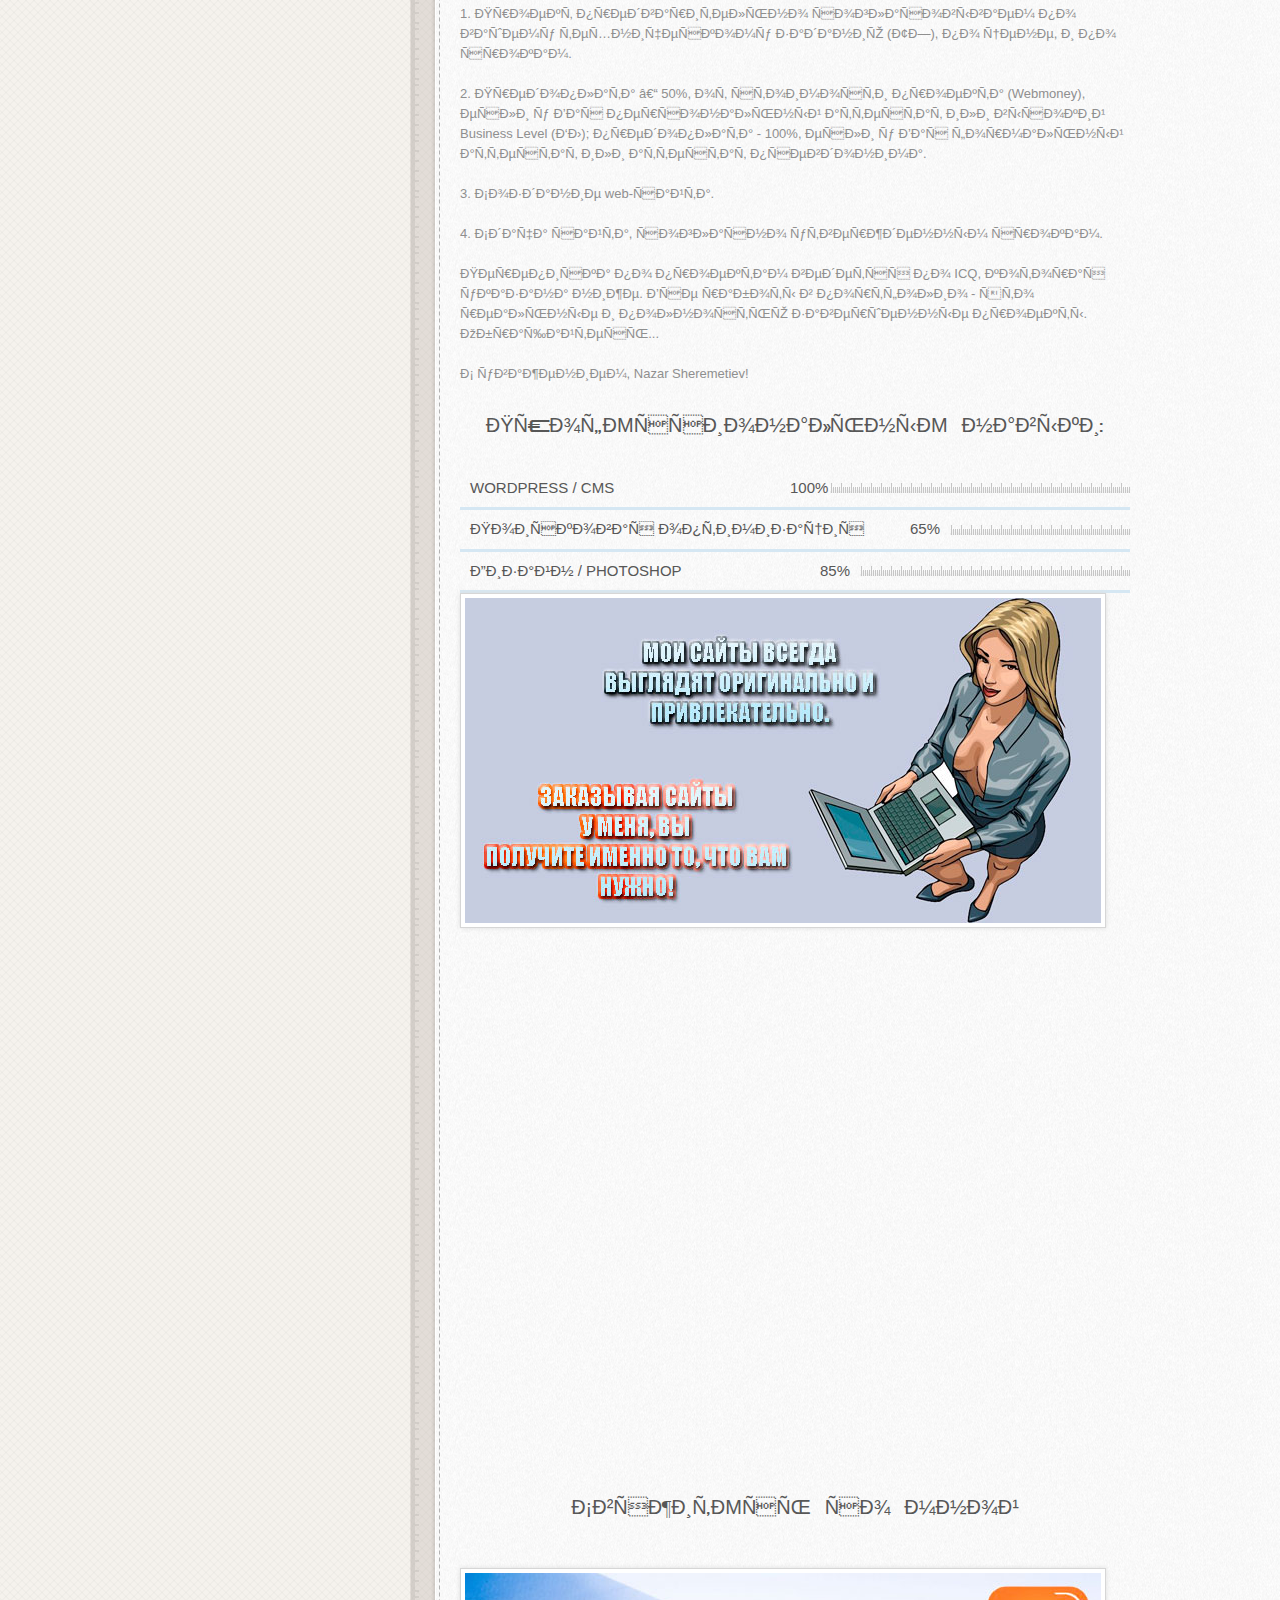
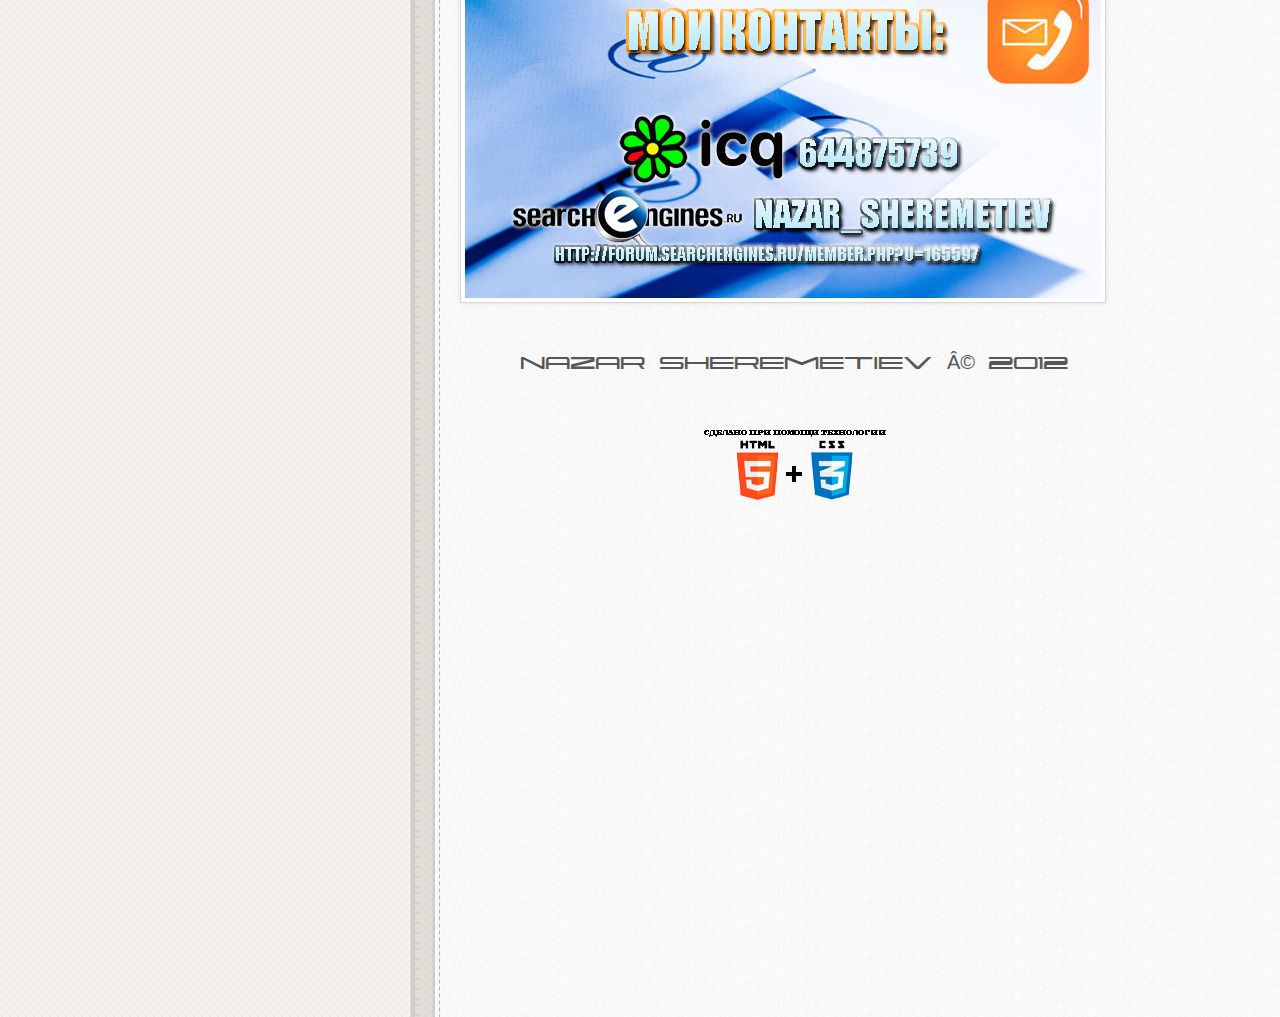
<file: page3.html>
<!DOCTYPE HTML>
<html>
<head>
<meta http-equiv="Content-Type" content="text/html; charset=ansi">
<title>Nazar Sheremetiev | Портфолио Web-Мастера</title>
<link href="css/reset.css" rel="stylesheet" media="screen">
<link href="css/style.css" rel="stylesheet" media="screen">
<link rel="stylesheet" type="text/css" href="fancybox/jquery.fancybox-1.3.4.css" media="screen" />

<!--[if lt IE 9]>
<script src="http://html5shim.googlecode.com/svn/trunk/html5.js"></script>
<![endif]-->

</head>

<body>
<div id="page">
  <aside id="sidebar">
    <nav><a class="logo" href="index.html#top" id="nav-logo"><span>Портфолио</span>Nazar Sheremetiev</a>
      <ul>
     	<li class="active" id="nav-1"><a href="index.html#home">Главная</a></li>
        <li id="nav-2"><a href="index.html#work">Мои работы</a></li>
        <li id="nav-3"><a href="index.html#about">Обо мне</a></li>
        <li id="nav-4"><a href="index.html#contact">Контакты</a></li>
      </ul>
      <div class="bg_bottom"></div>
    </nav>
  </aside>
  <div id="main-content">
  	<section id="top"></section><!-- do not remove ;)-->
    <section id="home">
      <div id="loader" class="loader"></div>
      <div id="ps_container" class="ps_container"> <span class="ribbon"></span>
        <div class="ps_image_wrapper"> 
          <!-- First initial image --> 
          <img src="images/1.jpg" alt="" /> </div>
        <!-- Navigation items -->
        <div class="ps_next"></div>
        <div class="ps_prev"></div>
        <!-- Dot list with thumbnail preview -->
        <ul class="ps_nav">
          <li class="selected"><a href="images/1.jpg" rel="images/thumbs/1.jpg">Image 1</a></li>
          <li><a href="images/2.jpg" rel="images/thumbs/2.jpg">Image 2</a></li>
          <li><a href="images/3.jpg" rel="images/thumbs/3.jpg">Image 3</a></li>
          <li><a href="images/4.jpg" rel="images/thumbs/4.jpg">Image 4</a></li>
          <li><a href="images/5.jpg" rel="images/thumbs/5.jpg">Image 5</a></li>
          <li class="ps_preview">
            <div class="ps_preview_wrapper"> 
              <!-- Thumbnail comes here --> 
            </div>
            <!-- Little triangle --> 
            <span></span> </li>
        </ul>
      </div>
      <!--end ps_container-->
      <header class="divider intro-text">
        <h2>Создание эксклюзивных сайтов</h2>
       <!-- <div class="contact-me"><a class="contact button" href="#contact">Contact Me</a></div>-->
      </header>
      <div class="recent-work columns">
        <center><h3>Мои последние работы:</h3></center>
        <div class="two-column">
          <figure><a href="images/tech-inform24.ru_post.jpg" title="Новостной Hi-Tech портал" rel="recent_work" class="zoom"><img src="images/tech-inform24.ru_main.jpg" alt="Новостной Hi-Tech портал"></a></figure>
        </div>
        <div class="two-column last">
          <figure><a href="images/icqip.net_main_post.jpg" title="Портал о популярных интернет-мессенджерах" rel="recent_work" class="zoom"><img src="images/icqip.net_main.jpg" alt="Портал о популярных интернет-мессенджерах"></a></figure>
        </div>
      </div>
      <div class="my-services columns">
        <center><h3>Какой сайт Вы получите?</h3></center>
        <div class="three-column">
          <center><h4>CMS</h4></center>
          <center><p>Сайты изготовляются на CMS Wordpress 3.3.2, идеальной платформе для публикаций, ориентированных на эстетику, веб-стандарты, а также удобство использования.</p></center>
        </div>
        <div class="three-column">
          <center><h4>Контент</h4></center>
          <center><p>Качественный уникальный рерайт или рерайт & копирайт любого объема и тематики. Все материалы разделяются на нужные категории, с помощью которых сайт в будущем можно без проблем наполнять. В каждую статью вставляются тематические изображения. Также при желании можно добавить к сайту фото- и/или видео-галерею; "растянуть" записи на любой промежуток времени.</p></center>
        </div>
        <div class="three-column last">
          <center><h4>Прочее</h4></center>
          <center><p>Дизайн - хорошо уникализированный премиум шаблон, иногда до неузнаваемости. Бонус: множество различных плагинов, дополнительных "фишек" и т.д. Сроки изготовления становят 4-6 дней, цены - адекватные...</p></center>
        </div>
      </div>
      
      <div class="one-column columns testimony">
      	<div class="clearfix says">
        <figure class="marginRight"><img src="images/user2.png" alt="Отзыв" /></figure>
        <blockquote>
          <p>Заказывала у ТС сайт для реально работающего агентства по проведению праздников. Результат отличный, как по структуре, дизайну так и по наполнению. За такие деньги одно из самых лучших предложений!</p>
          <cite>&mdash; <noindex><a href="http://forum.searchengines.ru/member.php?u=91902" rel="nofollow" target="blank">Ardova</a></noindex></cite> </blockquote>
        </div>
        <div class="clearfix says">
        <figure class="marginRight"><img src="images/user1.png" alt="Отзыв" /></figure>
        <blockquote>
          <p>Сделал заказ на обновление сайта о ноутбуках. Отправил предоплату 50%. Получил сайт. Отправил вторую половину предоплаты. Работой доволен. Будем работать.</p>
          <cite>&mdash; <noindex><a href="http://forum.searchengines.ru/member.php?u=117883" rel="nofollow" target="blank">SML007</a></noindex></cite> </blockquote>
        </div>
		<div class="clearfix says">
        <figure class="marginRight"><img src="images/user1.png" alt="Отзыв" /></figure>
        <blockquote>
          <p>Купил у Назара сайт на женскую тематику в индексе с ТИЦ10 и PR2. Все быстро перенесли. ТC помог с переносом на хостинг. Cайт соответствует написанному. Большое спасибо!</p>
          <cite>&mdash; <noindex><a href="http://forum.searchengines.ru/member.php?u=110371" rel="nofollow" target="blank">RefKaz</a></noindex></cite> </blockquote>
        </div>
		<div class="clearfix says">
        <figure class="marginRight"><img src="images/user1.png" alt="Отзыв" /></figure>
        <blockquote>
          <p>Приобрел у ТС'а студненческий блог. Сделка прошла без проблем. Сайт стоит своих денег. Графика и текст, все заточено в тему. Короче доволен покупкой!</p>
          <cite>&mdash; <noindex><a href="http://id.pr-cy.ru/fanton" rel="nofollow" target="blank">Fanton</a></noindex></cite> </blockquote>
        </div>
		<div class="clearfix says">
        <figure class="marginRight"><img src="images/user1.png" alt="Отзыв" /></figure>
        <blockquote>
          <p>Провели сделку по автомобильному порталу. Все прошло успешно, помощь в установке была на уровне, всем остался доволен!</p>
          <cite>&mdash; <noindex><a href="http://forum.searchengines.ru/member.php?u=50099" rel="nofollow" target="blank">Юннат</a></noindex></cite> </blockquote>
        </div>
          
      </div>
	  <center><h3>Создайте Ваш бизнес сейчас!</h3></center>
	  <figure class="center"><img src="images/2.jpg" alt="Создать бизнес" /></figure>
    </section> <!--end section-->
    
    <section id="work" class="clearfix">
      <header>
        <center><h2>Мои работы:</h2></center>
      </header>
      <ul class="projects list">
	  
	    <li><figure><a href="images/purecoconut-water.com_post.jpg" title="Сайт о кокосовых соках (без контента, для буржунета)" rel="work"><img src="images/purecoconut-water.com_main.jpg" alt="Сайт о кокосовых соках (без контента, для буржунета)" /></a></figure></li>        
        <li><figure><a href="images/aloe-verajuice.com_post.jpg" title="Сайт о соках Aloe Vera (без контента, для буржунета)" rel="work"><img src="images/aloe-verajuice.com_main.jpg" alt="Сайт о соках Aloe Vera (без контента, для буржунета)" /></a></figure></li> 
        <li class="last"><figure><a href="images/aloe-vera-juice.us_post.jpg" title="Сайт о соках Aloe Vera (без контента, для буржунета)" rel="work"><img src="images/aloe-vera-juice.us_main.jpg" alt="Сайт о соках Aloe Vera (без контента, для буржунета)" /></a></figure></li><!-- three columns-->
		
			  
      	<li><figure><a href="images/aloe-vera-juice-benefits.co_post.jpg" title="Сайт о соках Aloe Vera (без контента, для буржунета)" rel="work"><img src="images/aloe-vera-juice-benefits.co_main.jpg" alt="Сайт о соках Aloe Vera (без контента, для буржунета)" /></a></figure></li>        
        <li><figure><a href="images/juicycoco.us_post.jpg" title="Сайт о кокосовых соках (без контента, для буржунета)" rel="work"><img src="images/juicycoco.us_main.jpg" alt="Сайт о кокосовых соках (без контента, для буржунета)" /></a></figure></li> 
        <li class="last"><figure><a href="images/aloeverajuice.us_post.jpg" title="Сайт о соках Aloe Vera (без контента, для буржунета)" rel="work"><img src="images/aloeverajuice.us_main.jpg" alt="Сайт о соках Aloe Vera (без контента, для буржунета)" /></a></figure></li><!-- three columns-->
		
		
		
		
        <center><a href="index.html#work"><img src="images/1page.png"></a></center>
		<center><a href="page2.html#work"><img src="images/2page.png"></a></center>
		
		
		
        
      </ul>
	  <center><h3>Это интересно!</h3></center>
	  <figure class="center"><img src="images/3.jpg" alt="Заказать сайт" /></figure>
    </section> <!--end section-->
    <section id="about" class="clearfix">
      <header>
        <center><h2>Обо мне</h2></center>
      </header>
      
      
      <figure class="marginRight"><img src="images/me.gif" alt="Image" /></figure>
        <p>
Приветствую Вас на страничке с моим портфолио!</p>

<p>Меня зовут Назар. Я профессионально занимаюсь web-мастерством с 2007 года и специализируюсь на создании сайтов различных тематик и направлений. За все это время получил немалый опыт работы по созданию web-сайтов. Сейчас преимущественно занимаюсь изготовлением качественных сайтов на заказ. Работаю с CMS WordPress.</p>

<p>Как работаем:</p>

<p>1. Проект предварительно согласовываем по вашему техническому заданию (ТЗ), по цене, и по срокам.</p>
<p>2. Предоплата – 50%, от стоимости проекта (Webmoney), если у Вас персональный аттестат или высокий Business Level (БЛ); предоплата - 100%, если у Вас формальный аттестат или аттестат псевдонима.</p>
<p>3. Создание web-сайта.</p>
<p>4. Сдача сайта, согласно утвержденным срокам.</p>


<p>Переписка по проектам ведется по ICQ, которая указана ниже. Все работы в портфолио - это реальные и полностью завершенные проекты. Обращайтесь...</p>
<p>С уважением, Nazar Sheremetiev!</p>

        
       	<div class="clearfix"></div>
        <center><h3>Профессиональные навыки:</h3></center>
        <ul class="skills">
        	<li>Wordpress / CMS<span class="bar_100"><span class="percent">100%</span></span></li>
        	<li>Поисковая оптимизация <span class="bar_60"><span class="percent">65%</span></span></li>
            <li>Дизайн / Photoshop<span class="bar_90"><span class="percent">85%</span></span></li>
        <figure class="center"><img src="images/4.jpg" alt="Навыки" /></figure>    
        </ul>
        
    </section> <!--end section-->
    <section id="contact" class="clearfix">
      <header>
        <center><h2>Свяжитесь со мной</h2></center>
      </header>
      
      <figure class="center"><img src="images/5.jpg" alt="Контакты" /></figure>
      <center><h2>Nazar Sheremetiev © 2012</h2></center>
      </header>
      
      <center><img src="images/html5+css3.png"/></center>
        
      
    </section> <!--end section-->
  </div>
</div>
<script type="text/javascript" src="js/jquery-1.4.3.min.js"></script> 
<script type="text/javascript" src="js/jquery_003.js"></script> 
<script type="text/javascript" src="js/jquery.js"></script> 

<!-- The JavaScript --> 
<script type="text/javascript">
			/*
			the images preload plugin
			*/
			(function($) {
				$.fn.preload = function(options) {
					var opts 	= $.extend({}, $.fn.preload.defaults, options),
						o		= $.meta ? $.extend({}, opts, this.data()) : opts;
					return this.each(function() {
						var $e	= $(this),
							t	= $e.attr('rel'),
							i	= $e.attr('href'),
							l	= 0;
						$('<img/>').load(function(i){
							++l;
							if(l==2) o.onComplete();
						}).attr('src',i);	
						$('<img/>').load(function(i){
							++l;
							if(l==2) o.onComplete();
						}).attr('src',t);	
					});
				};
				$.fn.preload.defaults = {
					onComplete	: function(){return false;}
				};
			})(jQuery);
		</script> 
<script type="text/javascript">
			$(function() {
				//some elements..
				var $ps_container		= $('#ps_container'),
					$ps_image_wrapper 	= $ps_container.find('.ps_image_wrapper'),
					$ps_next			= $ps_container.find('.ps_next'),
					$ps_prev			= $ps_container.find('.ps_prev'),
					$ps_nav				= $ps_container.find('.ps_nav'),
					$tooltip			= $ps_container.find('.ps_preview'),
					$ps_preview_wrapper = $tooltip.find('.ps_preview_wrapper'),
					$links				= $ps_nav.children('li').not($tooltip),
					total_images		= $links.length,
					currentHovered		= -1,
					current				= 0,
					$loader				= $('#loader');
				
				/*check if you are using a browser*/	
				var ie 				= false;
				if ($.browser.msie) {
					ie = true;//you are not!Anyway let's give it a try
				}
				if(!ie)
					$tooltip.css({
						opacity	: 0
					}).show();
					
					
				/*first preload images (thumbs and large images)*/
				var loaded	= 0;
				$links.each(function(i){
					var $link 	= $(this);
					$link.find('a').preload({
						onComplete	: function(){
							++loaded;
							if(loaded == total_images){
								//all images preloaded,
								//show ps_container and initialize events
								$loader.hide();
								$ps_container.show();
								//when mouse enters the pages (the dots),
								//show the tooltip,
								//when mouse leaves hide the tooltip,
								//clicking on one will display the respective image	
								$links.bind('mouseenter',showTooltip)
									  .bind('mouseleave',hideTooltip)
									  .bind('click',showImage);
								//navigate through the images
								$ps_next.bind('click',nextImage);
								$ps_prev.bind('click',prevImage);
							}
						}
					});
				});
				
				function showTooltip(){
					var $link			= $(this),
						idx				= $link.index(),
						linkOuterWidth	= $link.outerWidth(),
						//this holds the left value for the next position
						//of the tooltip
						left			= parseFloat(idx * linkOuterWidth) - $tooltip.width()/2 + linkOuterWidth/2,
						//the thumb image source
						$thumb			= $link.find('a').attr('rel'),
						imageLeft;
					
					//if we are not hovering the current one
					if(currentHovered != idx){
						//check if we will animate left->right or right->left
						if(currentHovered != -1){
							if(currentHovered < idx){
								imageLeft	= 75;
							}
							else{
								imageLeft	= -75;
							}
						}
						currentHovered = idx;
						
						//the next thumb image to be shown in the tooltip
						var $newImage = $('<img/>').css('left','0px')
												   .attr('src',$thumb);
						
						//if theres more than 1 image 
						//(if we would move the mouse too fast it would probably happen)
						//then remove the oldest one (:last)
						if($ps_preview_wrapper.children().length > 1)
							$ps_preview_wrapper.children(':last').remove();
						
						//prepend the new image
						$ps_preview_wrapper.prepend($newImage);
						
						var $tooltip_imgs		= $ps_preview_wrapper.children(),
							tooltip_imgs_count	= $tooltip_imgs.length;
							
						//if theres 2 images on the tooltip
						//animate the current one out, and the new one in
						if(tooltip_imgs_count > 1){
							$tooltip_imgs.eq(tooltip_imgs_count-1)
										 .stop()
										 .animate({
											left:-imageLeft+'px'
										  },150,function(){
												//remove the old one
												$(this).remove();
										  });
							$tooltip_imgs.eq(0)
										 .css('left',imageLeft + 'px')
										 .stop()
										 .animate({
											left:'0px'
										  },150);
						}
					}
					//if we are not using a "browser", we just show the tooltip,
					//otherwise we fade it
					//
					if(ie)
						$tooltip.css('left',left + 'px').show();
					else
					$tooltip.stop()
							.animate({
								left		: left + 'px',
								opacity		: 1
							},150);
				}
				
				function hideTooltip(){
					//hide / fade out the tooltip
					if(ie)
						$tooltip.hide();
					else
					$tooltip.stop()
						    .animate({
								opacity		: 0
							},150);
				}
				
				function showImage(e){
					var $link				= $(this),
						idx					= $link.index(),
						$image				= $link.find('a').attr('href'),
						$currentImage 		= $ps_image_wrapper.find('img'),
						currentImageWidth	= $currentImage.width();
					
					//if we click the current one return
					if(current == idx) return false;
					
					//add class selected to the current page / dot
					$links.eq(current).removeClass('selected');
					$link.addClass('selected');
					
					//the new image element
					var $newImage = $('<img/>').css('left',currentImageWidth + 'px')
											   .attr('src',$image);
					
					//if the wrapper has more than one image, remove oldest
					if($ps_image_wrapper.children().length > 1)
						$ps_image_wrapper.children(':last').remove();
					
					//prepend the new image
					$ps_image_wrapper.prepend($newImage);
					
					//the new image width. 
					//This will be the new width of the ps_image_wrapper
					var newImageWidth	= $newImage.width();
				
					//check animation direction
					if(current > idx){
						$newImage.css('left',-newImageWidth + 'px');
						currentImageWidth = -newImageWidth;
					}	
					current = idx;
					//animate the new width of the ps_image_wrapper 
					//(same like new image width)
					$ps_image_wrapper.stop().animate({
					    width	: newImageWidth + 'px'
					},350);
					//animate the new image in
					$newImage.stop().animate({
					    left	: '0px'
					},350);
					//animate the old image out
					$currentImage.stop().animate({
					    left	: -currentImageWidth + 'px'
					},350);
				
					e.preventDefault();
				}				
				
				function nextImage(){
					if(current < total_images){
						$links.eq(current+1).trigger('click');
					}
				}
				function prevImage(){
					if(current > 0){
						$links.eq(current-1).trigger('click');
					}
				}
			});
        </script>
        <script type="text/javascript" src="fancybox/jquery.mousewheel-3.0.4.pack.js"></script>
<script type="text/javascript" src="fancybox/jquery.fancybox-1.3.4.pack.js"></script>
<script type="text/javascript">

		$(document).ready(function() {
			
			
			$('.projects li figure a img').animate({'opacity' : 1}).hover(function() {
				$(this).animate({'opacity' : .5});
			}, function() {
				$(this).animate({'opacity' : 1});
			});
			$('.zoom img').animate({'opacity' : 1}).hover(function() {
				$(this).animate({'opacity' : .5});
			}, function() {
				$(this).animate({'opacity' : 1});
			});

			$("a[rel=work]").fancybox({
				'transitionIn'		: 'fade',
				'transitionOut'		: 'fade',
				'titlePosition' 	: 'over',
				'titleFormat'		: function(title, currentArray, currentIndex, currentOpts) {
					return '<span id="fancybox-title-over">Image ' + (currentIndex + 1) + ' / ' + currentArray.length + (title.length ? ' &nbsp; ' + title : '') + '</span>';
				}
			});
			$("a[rel=recent_work]").fancybox({
				'transitionIn'		: 'fade',
				'transitionOut'		: 'fade',
				'titlePosition' 	: 'over',
				'titleFormat'		: function(title, currentArray, currentIndex, currentOpts) {
					return '<span id="fancybox-title-over">Image ' + (currentIndex + 1) + ' / ' + currentArray.length + (title.length ? ' &nbsp; ' + title : '') + '</span>';
				}
			});

			
		});
	</script>
</body>
</html>
</file>
<file: css/style.css>
@charset "utf-8";
/* CSS Document */

body{
	background:url(../images/bg.gif) repeat-y center;
	color:#8f8f8f;
	
}
/* Generated by Font Squirrel (http://www.fontsquirrel.com) on January 2, 2011 09:36:48 PM America/New_York */
/* League Gothic */
@font-face {
	font-family: 'LeagueGothicRegular';
	src: url('../fonts/League_Gothic-webfont.eot');
	src: local('☺'), url('../fonts/League_Gothic-webfont.woff') format('woff'), url('../League_Gothic-webfont.ttf') format('truetype'), url('../fonts/League_Gothic-webfont.svg#webfont1Lb5Pdit') format('svg');
	font-weight: normal;
	font-style: normal;
}
@font-face {
    font-family: 'porsche';
    src: url('../fonts/porsche.ttf') format('truetype'),
         url('../fonts/porsche.ttf') format('truetype'),
         url('../fonts/porsche.ttf') format('truetype'),
         url('../fonts/porsche.ttf') format('truetype');
    font-weight: normal;
    font-style: normal;
}
#page{
	width:960px;
	margin:0 auto;
}

/* ----anchor---- */
a, a:link{
	color:#6db0da;
	text-decoration:none;
}
a:hover, a:active{
	color:#6db0da;
	text-decoration:underline;
}


/* ----headers---- */
h2, h3{
	/*background:url(../images/nav_bg.png) no-repeat bottom center;*/
	font-family: "porsche", Arial, Helvetica, sans-serif;
	text-transform:uppercase;
	color:#575757;
	margin-bottom:20px;
}
h2{
	font-family: "porsche", Arial, Helvetica, sans-serif;
	font-size:20px;
	line-height:80px;
}
h3{
	font-size:20px;
	line-height:45px;
}
h4{
	font-size:14px;
	line-height:20px;
	color:#575757;
	margin-bottom:20px;
	
}
p{
	
	line-height:20px;
	margin-bottom:20px;
}

/* ----aside---- */
aside{
	float:left;
	width:248px;
	position:fixed;
	padding-top:10px;
}

/* ----nav---- */
nav{
	text-align:center;
	margin-bottom:20px;
}

nav .logo{
	font-family: "LeagueGothicRegular", Arial, Helvetica, sans-serif;
	font-size:43px;
	text-transform:uppercase;
	text-align:center;
	color:#a08784;
	text-decoration:none;
	margin:20px 0;
	display:block;
	font-weight:normal;
	color:#a08784;
	text-decoration:none;
	text-shadow: #fff 0px 1px 0px;
}
nav .logo span{
	font-family: "porsche", Arial, Helvetica, sans-serif;
	font-size:8px;
	display:block;
	background:url(../images/a_portfolio_bg.png) no-repeat center .2em;
	color:#c4bab7;
	font-weight:normal;
}

nav ul{
	/*background:url(../images/nav_bg.png) no-repeat bottom center;*/
	font-family: "dollar", Arial, Helvetica, sans-serif;
	font-size:16px;
	padding-top:30px;
	background:url(../images/nav_bg.png) no-repeat top center;
	text-transform:uppercase;
}
nav ul li{
	position:relative;
	margin-top:-7px;
}
nav ul li a, nav ul li a:link{
	color:#7d6865;
	text-decoration:none;
	padding:10px 0 10px 0;
	display:block;
	text-shadow: #fff 0px 1px 0px;
}
nav ul li a:hover{
	text-decoration:none;
	color:#634d4a;
}
nav ul li.active{
	background:url(../images/nav_active.png) no-repeat 26px .1em;
}
nav ul li.active a{
	color:#fff;
	text-shadow: #2b0d09 0px 1px 0px;
}
nav .bg_bottom{
	background:url(../images/nav_bg.png) no-repeat bottom center;
	height:30px;
	
}

#main-content{
	float:right;
	width:670px;
}

/* ----ps_container---- */
.ribbon{
	background:url(../images/ribbon.png) no-repeat;
	position:absolute;
	width:152px;
	height:132px;
	z-index:999999999;
	margin:-4px 0 0 -4px;
}
.ps_container{
	display:none;
	width:656px;
	height:345px;
	margin:20px auto 80px auto;
	position:relative;
	background:url(../images/slider_bg.png) no-repeat center;
}
.ps_image_wrapper{
	width:656px;
	height:345px;
	overflow:hidden;
	position:relative;
	margin:0 auto;
	
	
}
.ps_image_wrapper img{
	position:absolute;
	left:10px;
	top:10px;
}
.ps_prev,
.ps_next{
	width:30px;
	height:59px;
	position:absolute;
	top:50%;
	margin-top:-40px;
	cursor:pointer;
	opacity:0.5;
}
.ps_prev{
	background:transparent url(../images/prev.png) no-repeat top center;
	left:20px;
}
.ps_next{
	background:transparent url(../images/next.png) no-repeat top center;
	right:20px;
}
.ps_prev:hover,
.ps_next:hover{
	opacity:0.9;
}

ul.ps_nav{
	list-style:none;
	margin:0;
	padding:0;
	width:100px; /*change this width*/
	margin:20px auto;
	position:relative;
	
	
}
ul.ps_nav li{
	float:left;
}
ul.ps_nav li a{
	display:block;
	text-indent:-9000px;
	width:13px;
	height:13px;
	outline:none;
	padding:0px 3px;
	background:transparent url(../images/dot2.png) no-repeat top center;
}
ul.ps_nav li a:hover,ul.ps_nav li.selected a{
	background-position:50% -13px;
}
ul.ps_nav li.ps_preview{
	display:none;
	width:85px;
	height:91px;
	top:-95px;
	left:-34.5px; /*First item, next ones is leftDot - 0.5*wThis + 0.5*wDot, i.e. second one is (16 - 42.5 + 8) = -18.5 */
	position:absolute;
}
ul.ps_nav li.ps_preview span{
	background:transparent url(../images/triangle.png) no-repeat top center;
	width:15px;
	height:6px;
	position:absolute;
	top:85px;
	left:35px;
}
.ps_preview_wrapper{
	width:75px;
	height:75px;
	border:5px solid #fff;
	overflow:hidden;
	position:relative;
	-moz-box-shadow:0px 0px 5px #999;
	-webkit-box-shadow:0px 0px 5px #999;
	box-shadow:0px 0px 5px #999;
}
.ps_preview_wrapper img{
	position:absolute;
	top:0px;
	left:0px;
}

/* ----sections---- */

#home, #work, #about, #contact{
	position:relative;
	margin-bottom:500px;
	float:left;
	width:100%;
	padding-top:15px;
}
#top{
	margin-bottom:0px;
}
#work, #about, #contact, .columns, .intro-text{
	padding:10px;
}


/* ----divider---- */
.divider {
	text-align:center;
}
.divider h2{
	background:url(../images/border_bg.gif) repeat-x bottom left;
	/*padding-bottom:40px;*/
	margin-bottom:20px;
}
#main-content section .intro-text h2{
	font-family:"porsche", Arial, Helvetica, sans-serif;
	font-size:32px;
	line-height:44px;
	padding-bottom:20px;
	
}
 .intro-text .contact-me{
	 font-family:"LaneNarrowRegular", Arial, Helvetica, sans-serif;
	background:url(../images/button.gif) no-repeat;
	margin:-28px 0 0 200px;
	position:relative;
	font-size:20px;
	height:42px;
	width:237px;
	text-align:center;
	text-transform:uppercase;
} 
.intro-text .contact-me a{
	padding:10px 40px;
	text-decoration:none;
	color:#fff;
	display:block;
	text-shadow: #b04d35 1px -1px 0px;
	
}

/* ----columns---- */
.columns{
	float:left;
	width:100%;
	margin-bottom:20px;
}
.two-column{
	width:300px;
	float:left;
	margin-right:44px;
}
.three-column{
	width:200px;
	float:left;
	margin-right:30px;
}

.last{
	margin-right:0px;
}

/* ----figure---- */
figure{
	
	-moz-box-shadow:0px 0px 5px #dfdfdf;
	-o-box-shadow:0px 0px 5px #dfdfdf;
	-webkit-box-shadow:0px 0px 5px #dfdfdf;
	box-shadow:0px 0px 5px #dfdfdf;
	padding:4px;
	background:#fff url(../images/icon_magnify.gif) no-repeat center center;
	float:left;
	border:1px solid #d6d6d6;
	margin-bottom:20px;
	position:relative;
}
figure img{
	float:left;
}
figure figcaption{
	position:absolute;
	bottom:0px;
	margin-bottom:-5px;
	width:170px;
}

figure figcaption a{
	left:0;
	position:absolute;
	-webkit-transition: color 0.3s ease;
	-moz-transition: all 0.3s ease;
	-o-transition: color 0.3s ease;
    transition: color 0.3s ease;
}
figure figcaption a:hover{
	text-decoration:none;
	color:#343434;
}
figure figcaption a span{
	display:none;
	position:absolute;
}
figure figcaption a:hover span{
	display:inline;
}

/* ----margin---- */
.marginLeft{
	margin-left:30px;
}
.marginRight{
	margin-right:30px;
}

/* ----float---- */
.floatRight{
	float:right;
}
.floatLeft{
	float:left;
}

/* ----testimony---- */
.testimony blockquote{
	background:url(../images/quote.jpg) no-repeat left .4em;
	float:right;
	width:530px;
	padding-left:30px;
}
.testimony figure{
	float:left;
}
.testimony blockquote p{
	font-size:18px;
	font-style:italic;
	color:#8c8c8c;
	line-height:24px;
	margin-top:10px;
}
.testimony blockquote cite{
	display:block;
	font-size:17px;
}
.says{
	clear:both;
	margin-bottom:20px;
}

/* ----list---- */
.list{
	float:left;
	width:100%;
	margin:0;
	padding:0;
}
.list li{
	display:inline;
	margin-right:44px;
	float:left;
	margin-bottom:17px;
}
.list li.last{
	margin-right:0px;
}

/* ----nerdy skills---- */
.skills{
	padding:0; 
	margin:0;
	position:relative;
}
.skills li{
	padding:10px;
	border-bottom:3px solid #d5e7f3;
	list-style:none;
	font-weight:normal;
	color:#575757;
	font-family: "arial", Arial, Helvetica, sans-serif;
	font-size:15px;
	
	text-transform:uppercase;
}
.skills li span{
	position:absolute;
	right:0;
	font-weight:normal;
}
.bar_100, .bar_90, .bar_80, .bar_70, .bar_60, .bar_50, .bar_40, .bar_30, .bar_20, .bar_10{
	background:url(../images/bar_graph.gif) repeat-x right .3em;
	height:20px;
}
.bar_100{ width:300px; }
.bar_90{ width:270px; }
.bar_80{ width:240px; }
.bar_70{ width:210px; }
.bar_60{ width:180px; }
.bar_50{ width:150px; }
.bar_40{ width:120px; }
.bar_30{ width:90px; }
.bar_20{ width:60px; }
.bar_10{ width:30px; }
.skills li .percent{
	position:absolute;
	left:-40px;
}
/* ----social sites icons---- */
.social_wrapper{
	float:left;
	width:100%;
	padding:0px 0;
	margin-bottom:20px;
	border-top:1px solid #e7e7e7;
	border-bottom:1px solid #e7e7e7;
}
.social_wrapper h3{
	margin-bottom:0px;
	float:left;
}
.social{
	padding:0;
	margin:7px 0 0 0;
	float:center;
	width:370px;
}
.social li{
	text-indent:-9999999px;
	display:block;
	float:left;
	margin:0 4px;
}

.social li.dribble a{
	background:url(../images/icon_dribble.png) no-repeat;
	width:29px;
	height:29px;
	display:block;
}
.social li.twitter a{
	background:url(../images/icon_twitter.png) no-repeat;
	width:29px;
	height:29px;
	display:block;
}
.social li.lastfm a{
	background:url(../images/icon_lastfm.png) no-repeat;
	width:29px;
	height:29px;
	display:block;
}
.social li.facebook a{
	background:url(../images/icon_facebook.png) no-repeat;
	width:29px;
	height:29px;
	display:block;
}
.social li.location a{
	background:url(../images/icon_location.png) no-repeat;
	width:29px;
	height:29px;
	display:block;
}
.social li.forrst a{
	background:url(../images/icon_forrst.png) no-repeat;
	width:29px;
	height:29px;
	display:block;
}
.social li a{
	opacity:.5;
	-webkit-transition: all 0.3s ease;
	-moz-transition: all 0.3s ease;
	-o-transition: all 0.3s ease;
    transition: all 0.3s ease;
}
.social li a:hover{
	opacity:1;
}


/* ----form---- */
form {
	margin-bottom:40px;
}
form input, form textarea{
	background:url(../images/input_bg.gif) repeat-x top left;
	padding:15px 15px;
	font-size:18px;
	border:none;
}
#name, #email, #url, #message{
	font-family:Georgia, "Times New Roman", Times, serif;
	color:#575757;
}
#name, #email, #url{
	width:400px;
}
#message{
	width:90%;
}
form  .button{
	width: 237px;
	height: 47px;
	background:url(../images/button.gif) no-repeat left .4em;
	border: 0;
	text-transform:uppercase;
	font-family:"LaneNarrowRegular", Arial, Helvetica, sans-serif;
	color:#fff;
	text-shadow: #b04d35 1px -1px 0px;
}
form  .button:hover{
	text-shadow: #7d271a 0px 1px 0px;
}

/* ----copyright---- */
.copyright{
	margin-top:100px;
	padding-top:10px;
	float:left;
	width:100%;
	background:url(../images/line_border.gif) repeat-x;
}
.copyright small{
	font-size:11px;
}
.copyright a{
	color:#b5b5b5;
	text-decoration:none;
	font-weight:bold;
	-webkit-transition: all 0.3s ease;
	-moz-transition: all 0.3s ease;
	-o-transition: all 0.3s ease;
    transition: all 0.3s ease;
}
.copyright a:hover{
	color:#616161;
	text-decoration:underline;
}
</file>
